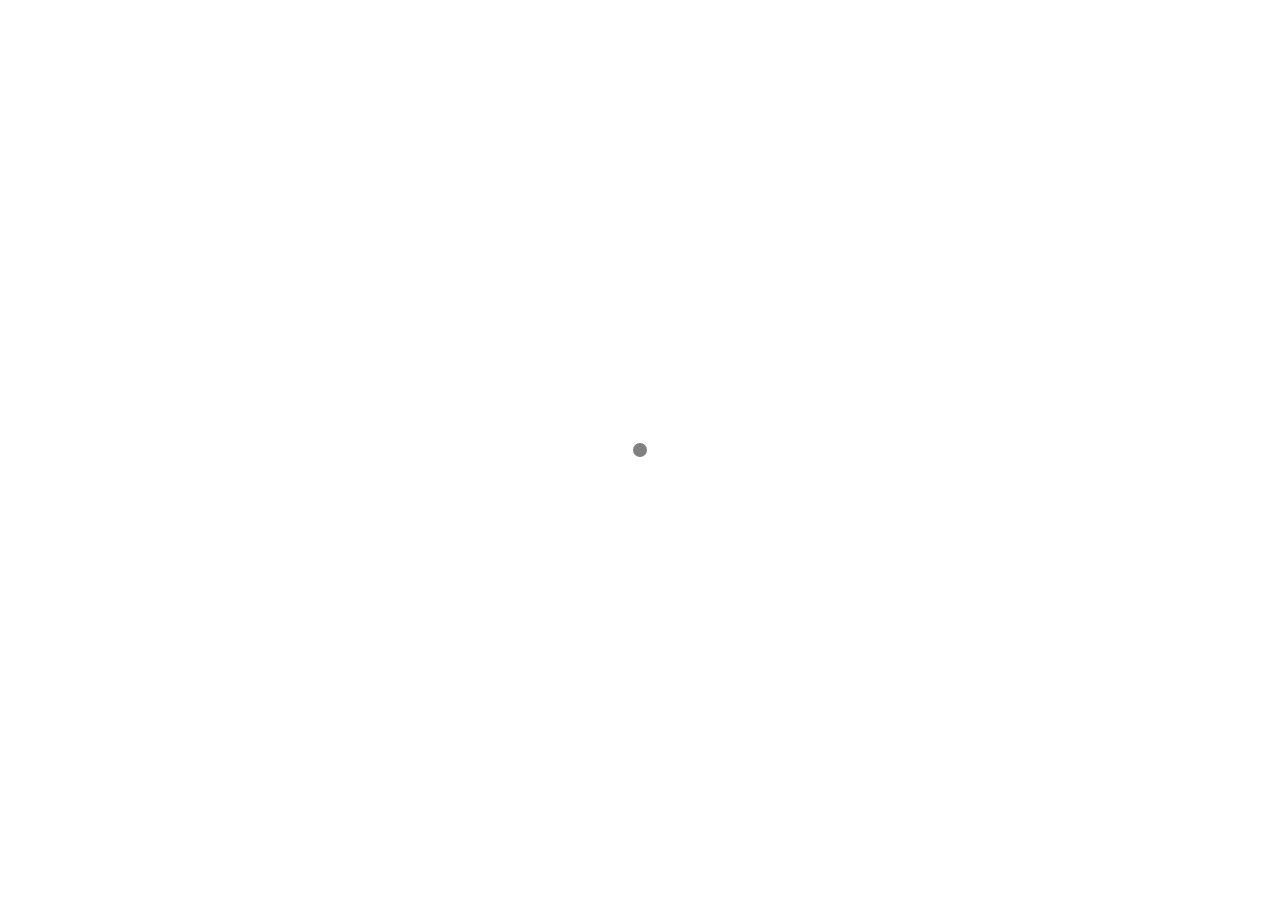
<file: index.html>
<!DOCTYPE html>
<html lang="zh-CN" class="loading">
<head>
    <meta charset="UTF-8" />
    <meta http-equiv="X-UA-Compatible" content="IE=edge,chrome=1" />
    <meta name="viewport" content="width=device-width, minimum-scale=1.0, maximum-scale=1.0, user-scalable=no">
    <title>WB-Block - 因为热爱，所以坚持</title>
    <meta name="apple-mobile-web-app-capable" content="yes" />
    <meta name="apple-mobile-web-app-status-bar-style" content="black-translucent">
    <meta name="google" content="notranslate" />
    
    <meta name="description" content="645,"> 
    <meta name="author" content="WB-Block 管理组"> 
    <link rel="alternative" href="atom.xml" title="WB-Block" type="application/atom+xml"> 
    <link rel="icon" href="/img/favicon.png"> 
    
    
    
    <meta name="twitter:card" content="summary"/>
    <meta name="twitter:title" content="WB-Block - 因为热爱，所以坚持"/>
    <meta name="twitter:description" content="645,"/>
    
    
    
    
    <meta property="og:site_name" content="WB-Block"/>
    <meta property="og:type" content="object"/>
    <meta property="og:title" content="WB-Block - 因为热爱，所以坚持"/>
    <meta property="og:description" content="645,"/>
    
<link rel="stylesheet" href="/css/diaspora.css">

    <script>window.searchDbPath = "/search.xml";</script>
<meta name="generator" content="Hexo 6.2.0"></head>

<body class="loading">
    <span id="config-title" style="display:none">WB-Block</span>
    <div id="loader"></div>
    <div class="nav">
    <ul id="menu-menu" class="menu">
        
        <li class="pview menu-item menu-item-type-post_type menu-item-object-page">
            <a href="//" title="首页" target="_blank" rel="noopener">首页</a>
        </li>
        
        <li class="pview menu-item menu-item-type-post_type menu-item-object-page">
            <a href="/rules/" title="各大规定" target="_blank" rel="noopener">各大规定</a>
        </li>
        
        <li class="pview menu-item menu-item-type-post_type menu-item-object-page">
            <a href="/joinus/" title="如何加入" target="_blank" rel="noopener">如何加入</a>
        </li>
        
        <li class="pview menu-item menu-item-type-post_type menu-item-object-page">
            <a href="/members/" title="成员列表" target="_blank" rel="noopener">成员列表</a>
        </li>
        
        <li class="pview menu-item menu-item-type-post_type menu-item-object-page">
            <a href="/aboutus/" title="关于我们" target="_blank" rel="noopener">关于我们</a>
        </li>
        
        <li class="  menu-item menu-item-type-post_type menu-item-object-page">
            <a href="https://play.mcmod.cn/sv20186036.html" title="MCMod页面" target="_blank" rel="noopener">MCMod页面</a>
        </li>
        
        <li class="  menu-item menu-item-type-post_type menu-item-object-page">
            <a href="https://jq.qq.com/?_wv=1027&k=pCRd3kDU" title="加入QQ群" target="_blank" rel="noopener">加入QQ群</a>
        </li>
        
    </ul>
	<span class="target"></span>
	<center>
	<div class="hitokoto">
		<span class="typed" id="hitokoto" data-st="true"></span>
	</div>
	</center>
	
	<p class="footerlinks">
		<a href="#" class="iconfont icon-null"></a>
		
		<a href="#" class="iconfont icon-null"></a>
	</p>
	
    <p id="copyright">
        &copy; 2022 WB-Block 管理组.
        <span> | </span>Powered by <a href="https://hexo.io/" title="Hexo" target="_blank" rel="noopener">Hexo</a>
        <span> | </span>Theme <a href="https://github.com/Fechin/hexo-theme-diaspora" title="Diaspora" target="_blank" rel="noopener">Diaspora</a> by Fechin
		
    </p>
</div>

<div id="container">
    
<div id="screen">
    <div id="mark">
        <div class="layer" data-depth="0.4">
            <img src="/img/welcome-cover.jpg" id="cover" crossorigin="anonymous" width="1920" height="1080">
        </div>
    </div>
    <div id="vibrant">
        <svg viewbox="0 0 2880 1620" height="100%" preserveaspectratio="xMaxYMax slice">
            <polygon opacity="0.7" points="2000,1620 0,1620 0,0 600,0 "/>
        </svg>
        <div></div>
    </div>
    <div id="header">
        <div>
            <a class="image-logo" href="/"></a>
			
            <div class="iconfont icon-menu switchmenu"></div>
        </div>
    </div>
    
    <div id="post0">
        <p>六月 23, 2022</p>
        <h2><a href="/2022/06/23/%E4%B8%80%E4%B8%AA%E7%94%B1%E7%83%AD%E7%88%B1%E4%BA%A7%E7%94%9F%E7%9A%84%E6%9C%8D%E5%8A%A1%E5%99%A8/" title="WB-Block | 一个由热爱产生的服务器" class="posttitle">WB-Block | 一个由热爱产生的服务器</a></h2>
        <p class="summary">运营团队为WB-Block，由水母WaterBassoon成立，旗下有Minecraft服务器等。
</p>
    </div>
    
</div>

    <div id="primary">
        
    </div>
    
</div>
<div id="preview"></div>



</body>


<script src="//lib.baomitu.com/jquery/1.8.3/jquery.min.js"></script>
<script src="/js/plugin.js"></script>
<script src="/js/typed.js"></script>
<script src="/js/diaspora.js"></script>


<link rel="stylesheet" href="/photoswipe/photoswipe.css">
<link rel="stylesheet" href="/photoswipe/default-skin/default-skin.css">


<script src="/photoswipe/photoswipe.min.js"></script>
<script src="/photoswipe/photoswipe-ui-default.min.js"></script>


<!-- Root element of PhotoSwipe. Must have class pswp. -->
<div class="pswp" tabindex="-1" role="dialog" aria-hidden="true">
    <!-- Background of PhotoSwipe. 
         It's a separate element as animating opacity is faster than rgba(). -->
    <div class="pswp__bg"></div>
    <!-- Slides wrapper with overflow:hidden. -->
    <div class="pswp__scroll-wrap">
        <!-- Container that holds slides. 
            PhotoSwipe keeps only 3 of them in the DOM to save memory.
            Don't modify these 3 pswp__item elements, data is added later on. -->
        <div class="pswp__container">
            <div class="pswp__item"></div>
            <div class="pswp__item"></div>
            <div class="pswp__item"></div>
        </div>
        <!-- Default (PhotoSwipeUI_Default) interface on top of sliding area. Can be changed. -->
        <div class="pswp__ui pswp__ui--hidden">
            <div class="pswp__top-bar">
                <!--  Controls are self-explanatory. Order can be changed. -->
                <div class="pswp__counter"></div>
                <button class="pswp__button pswp__button--close" title="Close (Esc)"></button>
                <button class="pswp__button pswp__button--share" title="Share"></button>
                <button class="pswp__button pswp__button--fs" title="Toggle fullscreen"></button>
                <button class="pswp__button pswp__button--zoom" title="Zoom in/out"></button>
                <!-- Preloader demo http://codepen.io/dimsemenov/pen/yyBWoR -->
                <!-- element will get class pswp__preloader--active when preloader is running -->
                <div class="pswp__preloader">
                    <div class="pswp__preloader__icn">
                      <div class="pswp__preloader__cut">
                        <div class="pswp__preloader__donut"></div>
                      </div>
                    </div>
                </div>
            </div>
            <div class="pswp__share-modal pswp__share-modal--hidden pswp__single-tap">
                <div class="pswp__share-tooltip"></div> 
            </div>
            <button class="pswp__button pswp__button--arrow--left" title="Previous (arrow left)">
            </button>
            <button class="pswp__button pswp__button--arrow--right" title="Next (arrow right)">
            </button>
            <div class="pswp__caption">
                <div class="pswp__caption__center"></div>
            </div>
        </div>
    </div>
</div>






</html>
</file>
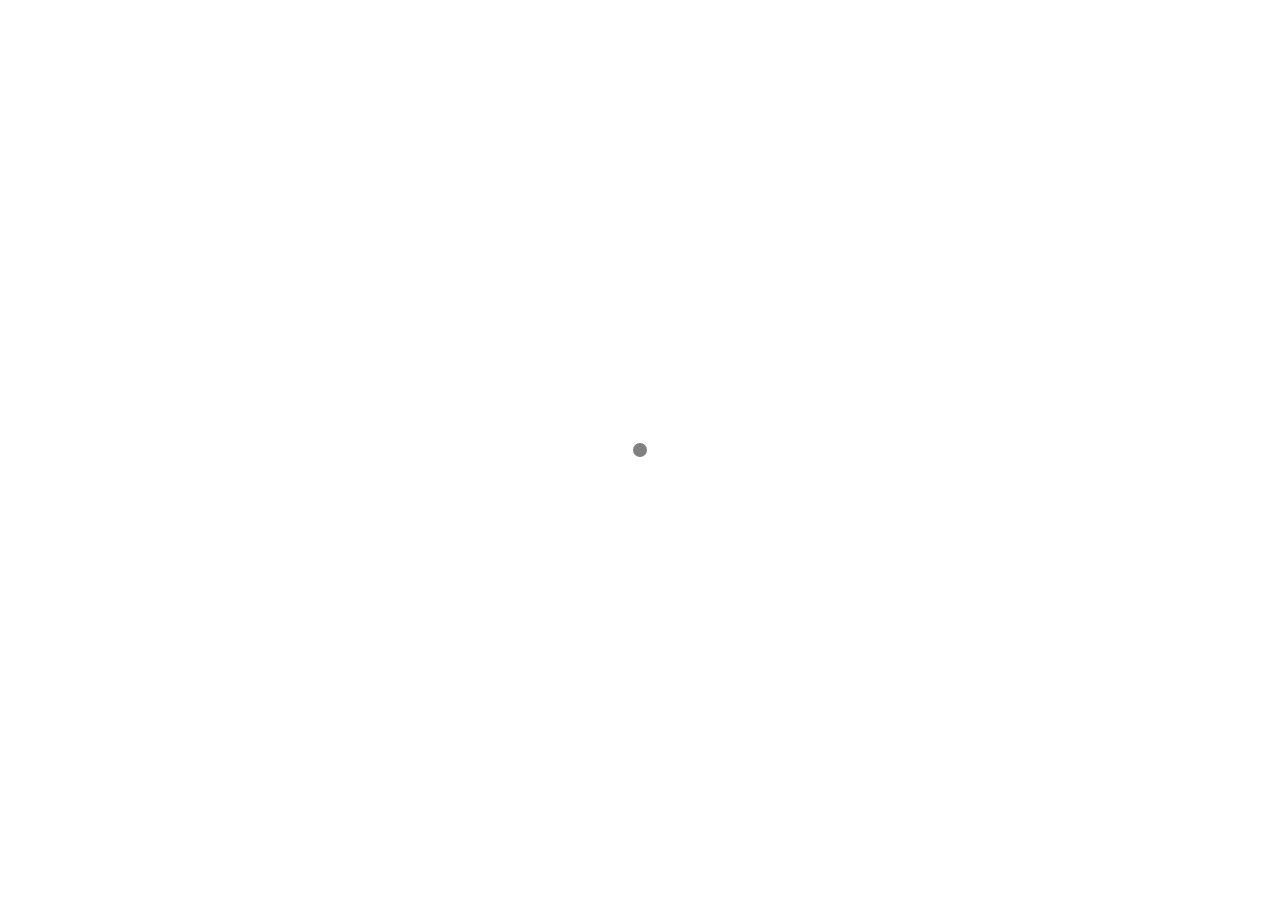
<file: aboutus/index.html>
<!DOCTYPE html>
<html lang="zh-CN" class="loading">
<head>
    <meta charset="UTF-8" />
    <meta http-equiv="X-UA-Compatible" content="IE=edge,chrome=1" />
    <meta name="viewport" content="width=device-width, minimum-scale=1.0, maximum-scale=1.0, user-scalable=no">
    <title>WB-Block - 因为热爱，所以坚持</title>
    <meta name="apple-mobile-web-app-capable" content="yes" />
    <meta name="apple-mobile-web-app-status-bar-style" content="black-translucent">
    <meta name="google" content="notranslate" />
    
    <meta name="description" content="645,"> 
    <meta name="author" content="WB-Block 管理组"> 
    <link rel="alternative" href="atom.xml" title="WB-Block" type="application/atom+xml"> 
    <link rel="icon" href="/img/favicon.png"> 
    
    
    
    <meta name="twitter:card" content="summary"/>
    <meta name="twitter:title" content="WB-Block - 因为热爱，所以坚持"/>
    <meta name="twitter:description" content="645,"/>
    
    
    
    
    <meta property="og:site_name" content="WB-Block"/>
    <meta property="og:type" content="object"/>
    <meta property="og:title" content="WB-Block - 因为热爱，所以坚持"/>
    <meta property="og:description" content="645,"/>
    
<link rel="stylesheet" href="/css/diaspora.css">

    <script>window.searchDbPath = "/search.xml";</script>
<meta name="generator" content="Hexo 6.2.0"></head>

<body class="loading">
    <span id="config-title" style="display:none">WB-Block</span>
    <div id="loader"></div>
    <div id="single" class="page">
    <div id="top">
        <a class="iconfont icon-left image-icon" href="javascript:history.back()"></a>
    </div>
    <div class="section">
        <div class="article">
            <div class="main">
                <div class="content">
                
                        <h2 id="关于我们"><a href="#关于我们" class="headerlink" title="关于我们"></a><strong>关于我们</strong></h2><hr>
<p>
我们的服务器运营团队为WB-Block，由水母WaterBassoon成立，是一个网络组织，旗下有Minecraft服务器等。<br></br>
我们是一个公益服务器，不会收费，游戏内的部分权限可以通过游戏内货币购买，而游戏内货币可以通过与系统商店交易获取。
<br></br>我们的服务器分为3个，<font size="4" color="black">生存服 基建服 <del>起床服</del></font>，<del>起床服目前正在进行beta测试(摆烂），会在玩家随机抽取玩家游玩，在bet测试结束后会考虑进行长期开服。</del><br></br>
基建服的玩家可以自由发挥想象自由建设。我们的服务器有基岩互通，但是建议各位玩家使用Java版进入。<br></br>
我们的服务器目前暂时不会招募新管理，<font size="2" color="red">但管理要遵守规则，否则会被撤除。</font><br></br>
其他的常用指令会在服务器群中注明，还有希望各位玩家遵守服务器的规定,谢谢配合。<br></br>
我们团队是因为对这个游戏<font color="orange">具有无比热爱</font>而开设该服务器<font color="orange">给热爱和坚守在这个圈子里的玩家</font>，希望大家加入我们WB-Block这个大家庭中。
</p>
                
                </div>
            </div>
        </div>
    </div>
</div>

</body>


<script src="//lib.baomitu.com/jquery/1.8.3/jquery.min.js"></script>
<script src="/js/plugin.js"></script>
<script src="/js/typed.js"></script>
<script src="/js/diaspora.js"></script>


<link rel="stylesheet" href="/photoswipe/photoswipe.css">
<link rel="stylesheet" href="/photoswipe/default-skin/default-skin.css">


<script src="/photoswipe/photoswipe.min.js"></script>
<script src="/photoswipe/photoswipe-ui-default.min.js"></script>


<!-- Root element of PhotoSwipe. Must have class pswp. -->
<div class="pswp" tabindex="-1" role="dialog" aria-hidden="true">
    <!-- Background of PhotoSwipe. 
         It's a separate element as animating opacity is faster than rgba(). -->
    <div class="pswp__bg"></div>
    <!-- Slides wrapper with overflow:hidden. -->
    <div class="pswp__scroll-wrap">
        <!-- Container that holds slides. 
            PhotoSwipe keeps only 3 of them in the DOM to save memory.
            Don't modify these 3 pswp__item elements, data is added later on. -->
        <div class="pswp__container">
            <div class="pswp__item"></div>
            <div class="pswp__item"></div>
            <div class="pswp__item"></div>
        </div>
        <!-- Default (PhotoSwipeUI_Default) interface on top of sliding area. Can be changed. -->
        <div class="pswp__ui pswp__ui--hidden">
            <div class="pswp__top-bar">
                <!--  Controls are self-explanatory. Order can be changed. -->
                <div class="pswp__counter"></div>
                <button class="pswp__button pswp__button--close" title="Close (Esc)"></button>
                <button class="pswp__button pswp__button--share" title="Share"></button>
                <button class="pswp__button pswp__button--fs" title="Toggle fullscreen"></button>
                <button class="pswp__button pswp__button--zoom" title="Zoom in/out"></button>
                <!-- Preloader demo http://codepen.io/dimsemenov/pen/yyBWoR -->
                <!-- element will get class pswp__preloader--active when preloader is running -->
                <div class="pswp__preloader">
                    <div class="pswp__preloader__icn">
                      <div class="pswp__preloader__cut">
                        <div class="pswp__preloader__donut"></div>
                      </div>
                    </div>
                </div>
            </div>
            <div class="pswp__share-modal pswp__share-modal--hidden pswp__single-tap">
                <div class="pswp__share-tooltip"></div> 
            </div>
            <button class="pswp__button pswp__button--arrow--left" title="Previous (arrow left)">
            </button>
            <button class="pswp__button pswp__button--arrow--right" title="Next (arrow right)">
            </button>
            <div class="pswp__caption">
                <div class="pswp__caption__center"></div>
            </div>
        </div>
    </div>
</div>






</html>
</file>
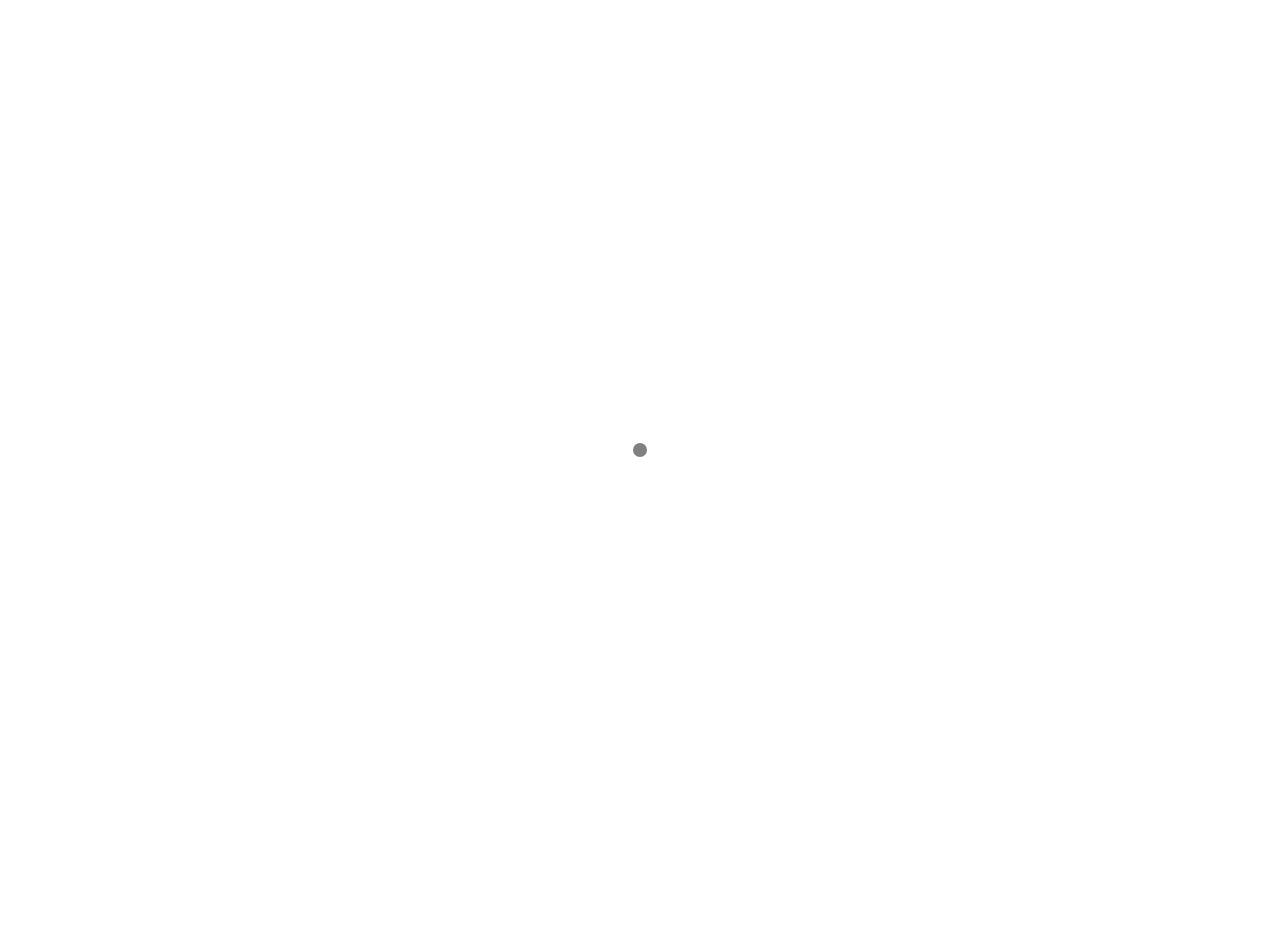
<file: joinus/index.html>
<!DOCTYPE html>
<html lang="zh-CN" class="loading">
<head>
    <meta charset="UTF-8" />
    <meta http-equiv="X-UA-Compatible" content="IE=edge,chrome=1" />
    <meta name="viewport" content="width=device-width, minimum-scale=1.0, maximum-scale=1.0, user-scalable=no">
    <title>WB-Block - 因为热爱，所以坚持</title>
    <meta name="apple-mobile-web-app-capable" content="yes" />
    <meta name="apple-mobile-web-app-status-bar-style" content="black-translucent">
    <meta name="google" content="notranslate" />
    
    <meta name="description" content="645,"> 
    <meta name="author" content="WB-Block 管理组"> 
    <link rel="alternative" href="atom.xml" title="WB-Block" type="application/atom+xml"> 
    <link rel="icon" href="/img/favicon.png"> 
    
    
    
    <meta name="twitter:card" content="summary"/>
    <meta name="twitter:title" content="WB-Block - 因为热爱，所以坚持"/>
    <meta name="twitter:description" content="645,"/>
    
    
    
    
    <meta property="og:site_name" content="WB-Block"/>
    <meta property="og:type" content="object"/>
    <meta property="og:title" content="WB-Block - 因为热爱，所以坚持"/>
    <meta property="og:description" content="645,"/>
    
<link rel="stylesheet" href="/css/diaspora.css">

    <script>window.searchDbPath = "/search.xml";</script>
<meta name="generator" content="Hexo 6.2.0"></head>

<body class="loading">
    <span id="config-title" style="display:none">WB-Block</span>
    <div id="loader"></div>
    <div id="single" class="page">
    <div id="top">
        <a class="iconfont icon-left image-icon" href="javascript:history.back()"></a>
    </div>
    <div class="section">
        <div class="article">
            <div class="main">
                <div class="content">
                
                        <h2 id="如何加入"><a href="#如何加入" class="headerlink" title="如何加入"></a><strong>如何加入</strong></h2><hr>
<p><strong>有白名单，需要正版！</strong><br><strong>当然喽，你必须要先<a target="_blank" rel="noopener" href="https://jq.qq.com/?_wv=1027&k=pCRd3kDU">加入我们的官方群聊853427783</a>。</strong></p>
<p>服务器有两个IP供你选择：</p>
<p>IP地址（主线）：play.wb-block.top</p>
<p>IP地址（备用）：spare.wb-block.top</p>
<hr>
<h4 id="Java版："><a href="#Java版：" class="headerlink" title="Java版："></a>Java版：</h4><p>端口：25565（默认）<br>版本：1.19.2</p>
<hr>
<h4 id="基岩版："><a href="#基岩版：" class="headerlink" title="基岩版："></a>基岩版：</h4><p><strong>值得注意的是，基岩互通以Geyser插件实现，对于掉线、重连、超时等情况我们无法处理，推荐使用Java版进入！</strong><br>端口：60642<br>版本：1.19.x均可</p>
<hr>
<h3 id="起床战争："><a href="#起床战争：" class="headerlink" title="起床战争："></a>起床战争：</h3><p><em><strong><del>正在筹备，尚未完成</del></strong></em>  摆烂</p>

                
                </div>
            </div>
        </div>
    </div>
</div>

</body>


<script src="//lib.baomitu.com/jquery/1.8.3/jquery.min.js"></script>
<script src="/js/plugin.js"></script>
<script src="/js/typed.js"></script>
<script src="/js/diaspora.js"></script>


<link rel="stylesheet" href="/photoswipe/photoswipe.css">
<link rel="stylesheet" href="/photoswipe/default-skin/default-skin.css">


<script src="/photoswipe/photoswipe.min.js"></script>
<script src="/photoswipe/photoswipe-ui-default.min.js"></script>


<!-- Root element of PhotoSwipe. Must have class pswp. -->
<div class="pswp" tabindex="-1" role="dialog" aria-hidden="true">
    <!-- Background of PhotoSwipe. 
         It's a separate element as animating opacity is faster than rgba(). -->
    <div class="pswp__bg"></div>
    <!-- Slides wrapper with overflow:hidden. -->
    <div class="pswp__scroll-wrap">
        <!-- Container that holds slides. 
            PhotoSwipe keeps only 3 of them in the DOM to save memory.
            Don't modify these 3 pswp__item elements, data is added later on. -->
        <div class="pswp__container">
            <div class="pswp__item"></div>
            <div class="pswp__item"></div>
            <div class="pswp__item"></div>
        </div>
        <!-- Default (PhotoSwipeUI_Default) interface on top of sliding area. Can be changed. -->
        <div class="pswp__ui pswp__ui--hidden">
            <div class="pswp__top-bar">
                <!--  Controls are self-explanatory. Order can be changed. -->
                <div class="pswp__counter"></div>
                <button class="pswp__button pswp__button--close" title="Close (Esc)"></button>
                <button class="pswp__button pswp__button--share" title="Share"></button>
                <button class="pswp__button pswp__button--fs" title="Toggle fullscreen"></button>
                <button class="pswp__button pswp__button--zoom" title="Zoom in/out"></button>
                <!-- Preloader demo http://codepen.io/dimsemenov/pen/yyBWoR -->
                <!-- element will get class pswp__preloader--active when preloader is running -->
                <div class="pswp__preloader">
                    <div class="pswp__preloader__icn">
                      <div class="pswp__preloader__cut">
                        <div class="pswp__preloader__donut"></div>
                      </div>
                    </div>
                </div>
            </div>
            <div class="pswp__share-modal pswp__share-modal--hidden pswp__single-tap">
                <div class="pswp__share-tooltip"></div> 
            </div>
            <button class="pswp__button pswp__button--arrow--left" title="Previous (arrow left)">
            </button>
            <button class="pswp__button pswp__button--arrow--right" title="Next (arrow right)">
            </button>
            <div class="pswp__caption">
                <div class="pswp__caption__center"></div>
            </div>
        </div>
    </div>
</div>






</html>
</file>
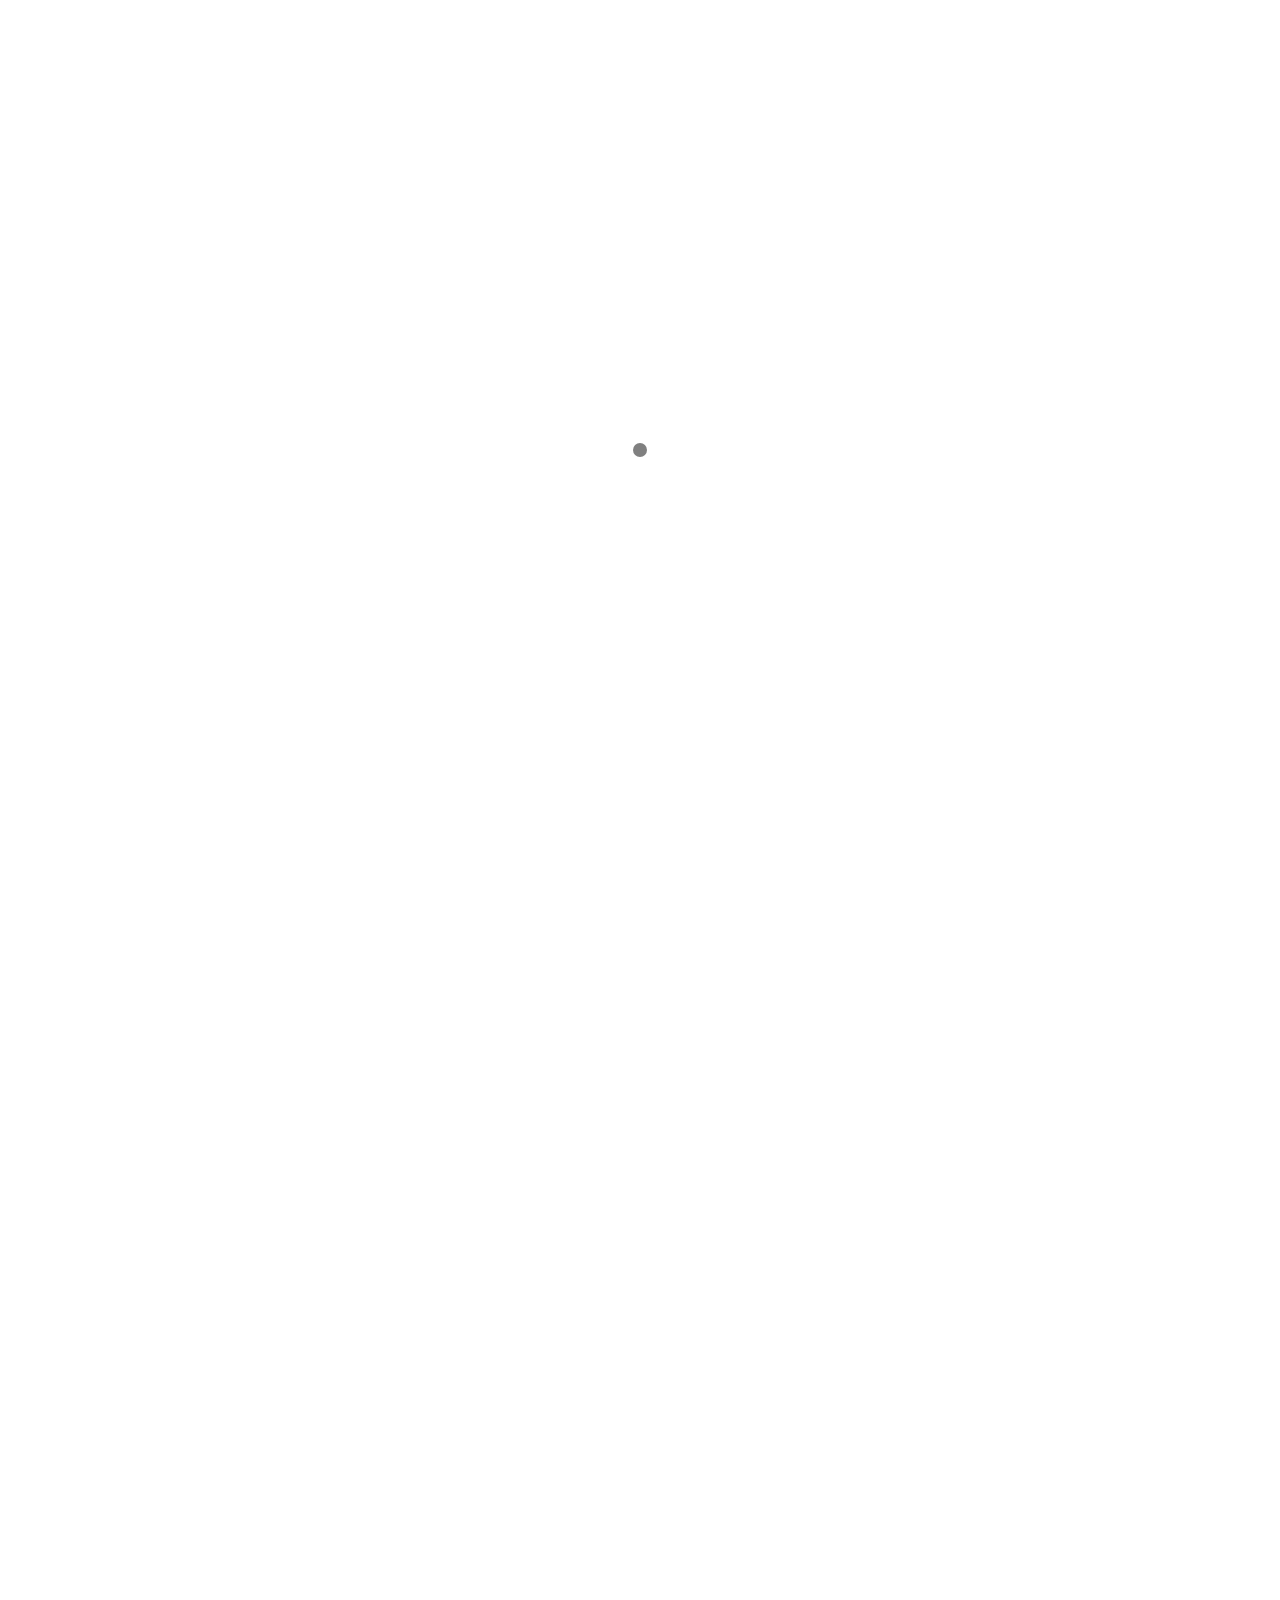
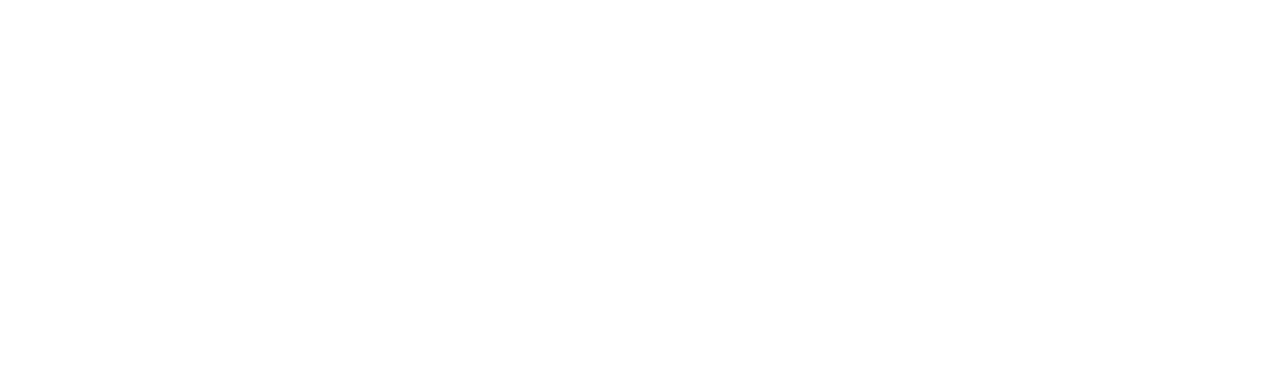
<file: rules/index.html>
<!DOCTYPE html>
<html lang="zh-CN" class="loading">
<head>
    <meta charset="UTF-8" />
    <meta http-equiv="X-UA-Compatible" content="IE=edge,chrome=1" />
    <meta name="viewport" content="width=device-width, minimum-scale=1.0, maximum-scale=1.0, user-scalable=no">
    <title>WB-Block - 因为热爱，所以坚持</title>
    <meta name="apple-mobile-web-app-capable" content="yes" />
    <meta name="apple-mobile-web-app-status-bar-style" content="black-translucent">
    <meta name="google" content="notranslate" />
    
    <meta name="description" content="645,"> 
    <meta name="author" content="WB-Block 管理组"> 
    <link rel="alternative" href="atom.xml" title="WB-Block" type="application/atom+xml"> 
    <link rel="icon" href="/img/favicon.png"> 
    
    
    
    <meta name="twitter:card" content="summary"/>
    <meta name="twitter:title" content="WB-Block - 因为热爱，所以坚持"/>
    <meta name="twitter:description" content="645,"/>
    
    
    
    
    <meta property="og:site_name" content="WB-Block"/>
    <meta property="og:type" content="object"/>
    <meta property="og:title" content="WB-Block - 因为热爱，所以坚持"/>
    <meta property="og:description" content="645,"/>
    
<link rel="stylesheet" href="/css/diaspora.css">

    <script>window.searchDbPath = "/search.xml";</script>
<meta name="generator" content="Hexo 6.2.0"></head>

<body class="loading">
    <span id="config-title" style="display:none">WB-Block</span>
    <div id="loader"></div>
    <div id="single" class="page">
    <div id="top">
        <a class="iconfont icon-left image-icon" href="javascript:history.back()"></a>
    </div>
    <div class="section">
        <div class="article">
            <div class="main">
                <div class="content">
                
                        <h2 id="各大规定"><a href="#各大规定" class="headerlink" title="各大规定"></a><strong>各大规定</strong></h2><hr>
<h3 id="一、群聊-x2F-频道规则"><a href="#一、群聊-x2F-频道规则" class="headerlink" title="一、群聊&#x2F;频道规则"></a><strong>一、群聊&#x2F;频道规则</strong></h3><p>1.不得发送骂人 刷屏 人身攻击 阴阳怪气等引起他人不适的内容<br>2.不得讨论关于外挂&#x2F;崩服<br>3.不得在群聊里发布广告<br>4.不得ghs&#x2F;谈论梯子等<br>5.不得在群里发送不明照片&#x2F;文件&#x2F;链接<br>6.需要潜水请注明昵称<br>7.本群不建议讨论有关“迷你世界” 如因讨论出现问题后果自负<br>8.玩梗适度 不得超过三句<br>9.不得在群里传播未经过证实的不明信息<br>10.如有人利用本条规则漏洞钻空子，请根据实际情况进行禁言，并找水母WaterBassoon反馈</p>
<hr>
<h3 id="二、Minecraft服务器规则"><a href="#二、Minecraft服务器规则" class="headerlink" title="二、Minecraft服务器规则"></a><strong>二、Minecraft服务器规则</strong></h3><p>1.不得熊服&#x2F;发送令他人不适的内容<br>2.不得利用服务器漏洞搞事情<br>3.不得在服务器开挂①<br>4.不得讨论包括但不限于崩服、搞事、色情、反动、梯子等<br>5.不得注册超过两个基岩版账户进入服务器<br>6.不得利用游戏漏洞及其他违规途径获取生存模式无法得到的物品（适用于生存服）<br>7.不建议讨论有关“迷你世界”， 如因讨论出现问题后果自负<br>8.不得在服务器恶意摧毁&#x2F;修改他人建筑<br>9.不得盗窃他人物品<br>10.禁止在服务器打广告<br>11.不得在服务器内散布未经证实的不明信息<br>12.如有人利用本条规则漏洞钻空子，请根据实际情况进行禁言，并找水母WaterBassoon反馈</p>
<hr>
<h3 id="三、如何处罚"><a href="#三、如何处罚" class="headerlink" title="三、如何处罚"></a><strong>三、如何处罚</strong></h3><p>①群聊&#x2F;频道<br>1-9条视情况严重程度进行禁言到踢出拉黑的处罚<br>禁言5分钟起步 最高14天<br>踢出拉黑后 服务器 频道 群聊等立即全部踢出拉黑<br>拉黑：不得再次进入群聊等<br>②Minecraft服务器<br>1-11条视情况严重程度进行服务器内禁言 暂时封禁 永久封禁的处罚<br>禁言5分钟起步 最高30分钟<br>暂时封禁1小时起步 最高14天<br>永久封禁后 7天之内如表现良好可以申请解除处罚<br>如7天之内表现恶劣 在群等处散布谣言搞事情等<br>直接拉黑 不接受解释<br>③联合处罚<br>如在频道&#x2F;群聊&#x2F;Minecraft服务器等遭到处罚后<br>在WB-Block管辖范围内恶意挑起事端 造谣传谣等<br>根据严重程度采取全组织处罚或拉黑</p>
<hr>
<h3 id="四、注释"><a href="#四、注释" class="headerlink" title="四、注释"></a><strong>四、注释</strong></h3><p>①“挂”的定义<br>外挂例子：透视，非插件飞行，鞘翅飞行挂（不使用烟花能一直飞的），杀戮，多段跳，灵魂出窍等，直接视为外挂进行处理，在线的管理不需要进行讨论<br>附：如出现了未包含在本处的作弊行为请上报管理层<br>非外挂的：OptiFine，小地图，投影<br>不准封禁使用此类Mod的玩家</p>

                
                </div>
            </div>
        </div>
    </div>
</div>

</body>


<script src="//lib.baomitu.com/jquery/1.8.3/jquery.min.js"></script>
<script src="/js/plugin.js"></script>
<script src="/js/typed.js"></script>
<script src="/js/diaspora.js"></script>


<link rel="stylesheet" href="/photoswipe/photoswipe.css">
<link rel="stylesheet" href="/photoswipe/default-skin/default-skin.css">


<script src="/photoswipe/photoswipe.min.js"></script>
<script src="/photoswipe/photoswipe-ui-default.min.js"></script>


<!-- Root element of PhotoSwipe. Must have class pswp. -->
<div class="pswp" tabindex="-1" role="dialog" aria-hidden="true">
    <!-- Background of PhotoSwipe. 
         It's a separate element as animating opacity is faster than rgba(). -->
    <div class="pswp__bg"></div>
    <!-- Slides wrapper with overflow:hidden. -->
    <div class="pswp__scroll-wrap">
        <!-- Container that holds slides. 
            PhotoSwipe keeps only 3 of them in the DOM to save memory.
            Don't modify these 3 pswp__item elements, data is added later on. -->
        <div class="pswp__container">
            <div class="pswp__item"></div>
            <div class="pswp__item"></div>
            <div class="pswp__item"></div>
        </div>
        <!-- Default (PhotoSwipeUI_Default) interface on top of sliding area. Can be changed. -->
        <div class="pswp__ui pswp__ui--hidden">
            <div class="pswp__top-bar">
                <!--  Controls are self-explanatory. Order can be changed. -->
                <div class="pswp__counter"></div>
                <button class="pswp__button pswp__button--close" title="Close (Esc)"></button>
                <button class="pswp__button pswp__button--share" title="Share"></button>
                <button class="pswp__button pswp__button--fs" title="Toggle fullscreen"></button>
                <button class="pswp__button pswp__button--zoom" title="Zoom in/out"></button>
                <!-- Preloader demo http://codepen.io/dimsemenov/pen/yyBWoR -->
                <!-- element will get class pswp__preloader--active when preloader is running -->
                <div class="pswp__preloader">
                    <div class="pswp__preloader__icn">
                      <div class="pswp__preloader__cut">
                        <div class="pswp__preloader__donut"></div>
                      </div>
                    </div>
                </div>
            </div>
            <div class="pswp__share-modal pswp__share-modal--hidden pswp__single-tap">
                <div class="pswp__share-tooltip"></div> 
            </div>
            <button class="pswp__button pswp__button--arrow--left" title="Previous (arrow left)">
            </button>
            <button class="pswp__button pswp__button--arrow--right" title="Next (arrow right)">
            </button>
            <div class="pswp__caption">
                <div class="pswp__caption__center"></div>
            </div>
        </div>
    </div>
</div>






</html>
</file>
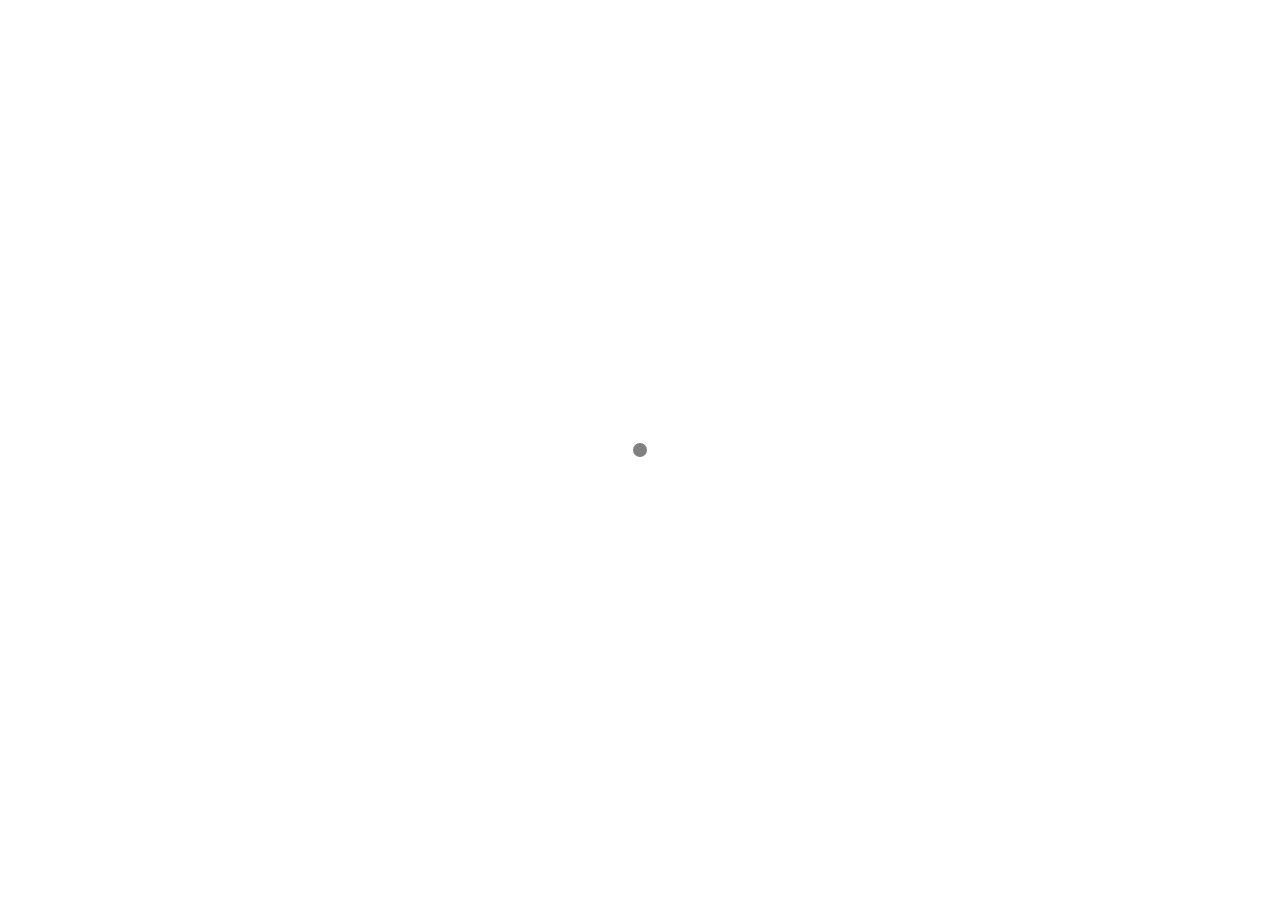
<file: 2022/06/23/一个由热爱产生的服务器/index.html>
<!DOCTYPE html>
<html lang="zh-CN" class="loading">
<head>
    <meta charset="UTF-8" />
    <meta http-equiv="X-UA-Compatible" content="IE=edge,chrome=1" />
    <meta name="viewport" content="width=device-width, minimum-scale=1.0, maximum-scale=1.0, user-scalable=no">
    <title>WB-Block | 一个由热爱产生的服务器 - WB-Block</title>
    <meta name="apple-mobile-web-app-capable" content="yes" />
    <meta name="apple-mobile-web-app-status-bar-style" content="black-translucent">
    <meta name="google" content="notranslate" />
    
    <meta name="description" content="645,运营团队为WB-Block，由水母WaterBassoon成立，旗下有Minecraft服务器等。
"> 
    <meta name="author" content="WB-Block 管理组"> 
    <link rel="alternative" href="atom.xml" title="WB-Block" type="application/atom+xml"> 
    <link rel="icon" href="/img/favicon.png"> 
    
    
    
    <meta name="twitter:card" content="summary"/>
    <meta name="twitter:title" content="WB-Block | 一个由热爱产生的服务器 - WB-Block"/>
    <meta name="twitter:description" content="645,运营团队为WB-Block，由水母WaterBassoon成立，旗下有Minecraft服务器等。
"/>
    
    
    
    
    <meta property="og:site_name" content="WB-Block"/>
    <meta property="og:type" content="object"/>
    <meta property="og:title" content="WB-Block | 一个由热爱产生的服务器 - WB-Block"/>
    <meta property="og:description" content="645,运营团队为WB-Block，由水母WaterBassoon成立，旗下有Minecraft服务器等。
"/>
    
<link rel="stylesheet" href="/css/diaspora.css">

    <script>window.searchDbPath = "/search.xml";</script>
<meta name="generator" content="Hexo 6.2.0"></head>

<body class="loading">
    <span id="config-title" style="display:none">WB-Block</span>
    <div id="loader"></div>
    <div id="single">
    <div id="top" style="display: block;">
    <div class="bar" style="width: 0;"></div>
    <a class="iconfont icon-home image-icon" href="javascript:;" data-url="https://www.wb-block.top"></a>
    <div title="播放/暂停" class="iconfont icon-play"></div>
    <h3 class="subtitle">WB-Block | 一个由热爱产生的服务器</h3>
    <div class="social">
        <div>
            <div class="share">
                <a title="获取二维码" class="iconfont icon-scan" href="javascript:;"></a>
            </div>
            <div id="qr"></div>
        </div>
    </div>
    <div class="scrollbar"></div>
</div>

    <div class="section">
        <div class="article">
    <div class='main'>
        <h1 class="title">WB-Block | 一个由热爱产生的服务器</h1>
        <div class="stuff">
            <span>六月 23, 2022</span>
            

        </div>
        <div class="content markdown">
            <p>运营团队为WB-Block，由水母WaterBassoon成立，旗下有Minecraft服务器等。</p>

            <!--[if lt IE 9]><script>document.createElement('audio');</script><![endif]-->
            <audio id="audio" loop="1" preload="auto" controls="controls" data-autoplay="true">
                <source type="audio/mpeg" src="">
            </audio>
            
                <ul id="audio-list" style="display:none">
                    
                        
                            <li title="0" data-url="http://link.hhtjim.com/163/425570952.mp3"></li>
                        
                    
                        
                            <li title="1" data-url="http://link.hhtjim.com/163/425570952.mp3"></li>
                        
                    
                </ul>
            
        </div>
        
    <div id="gitalk-container" class="comment link"
		data-enable="false"
        data-ae="false"
        data-ci=""
        data-cs=""
        data-r=""
        data-o=""
        data-a=""
        data-d="false"
    >查看评论</div>


    </div>
    
</div>


    </div>
</div>
</body>


<script src="//lib.baomitu.com/jquery/1.8.3/jquery.min.js"></script>
<script src="/js/plugin.js"></script>
<script src="/js/typed.js"></script>
<script src="/js/diaspora.js"></script>


<link rel="stylesheet" href="/photoswipe/photoswipe.css">
<link rel="stylesheet" href="/photoswipe/default-skin/default-skin.css">


<script src="/photoswipe/photoswipe.min.js"></script>
<script src="/photoswipe/photoswipe-ui-default.min.js"></script>


<!-- Root element of PhotoSwipe. Must have class pswp. -->
<div class="pswp" tabindex="-1" role="dialog" aria-hidden="true">
    <!-- Background of PhotoSwipe. 
         It's a separate element as animating opacity is faster than rgba(). -->
    <div class="pswp__bg"></div>
    <!-- Slides wrapper with overflow:hidden. -->
    <div class="pswp__scroll-wrap">
        <!-- Container that holds slides. 
            PhotoSwipe keeps only 3 of them in the DOM to save memory.
            Don't modify these 3 pswp__item elements, data is added later on. -->
        <div class="pswp__container">
            <div class="pswp__item"></div>
            <div class="pswp__item"></div>
            <div class="pswp__item"></div>
        </div>
        <!-- Default (PhotoSwipeUI_Default) interface on top of sliding area. Can be changed. -->
        <div class="pswp__ui pswp__ui--hidden">
            <div class="pswp__top-bar">
                <!--  Controls are self-explanatory. Order can be changed. -->
                <div class="pswp__counter"></div>
                <button class="pswp__button pswp__button--close" title="Close (Esc)"></button>
                <button class="pswp__button pswp__button--share" title="Share"></button>
                <button class="pswp__button pswp__button--fs" title="Toggle fullscreen"></button>
                <button class="pswp__button pswp__button--zoom" title="Zoom in/out"></button>
                <!-- Preloader demo http://codepen.io/dimsemenov/pen/yyBWoR -->
                <!-- element will get class pswp__preloader--active when preloader is running -->
                <div class="pswp__preloader">
                    <div class="pswp__preloader__icn">
                      <div class="pswp__preloader__cut">
                        <div class="pswp__preloader__donut"></div>
                      </div>
                    </div>
                </div>
            </div>
            <div class="pswp__share-modal pswp__share-modal--hidden pswp__single-tap">
                <div class="pswp__share-tooltip"></div> 
            </div>
            <button class="pswp__button pswp__button--arrow--left" title="Previous (arrow left)">
            </button>
            <button class="pswp__button pswp__button--arrow--right" title="Next (arrow right)">
            </button>
            <div class="pswp__caption">
                <div class="pswp__caption__center"></div>
            </div>
        </div>
    </div>
</div>






</html>
</file>
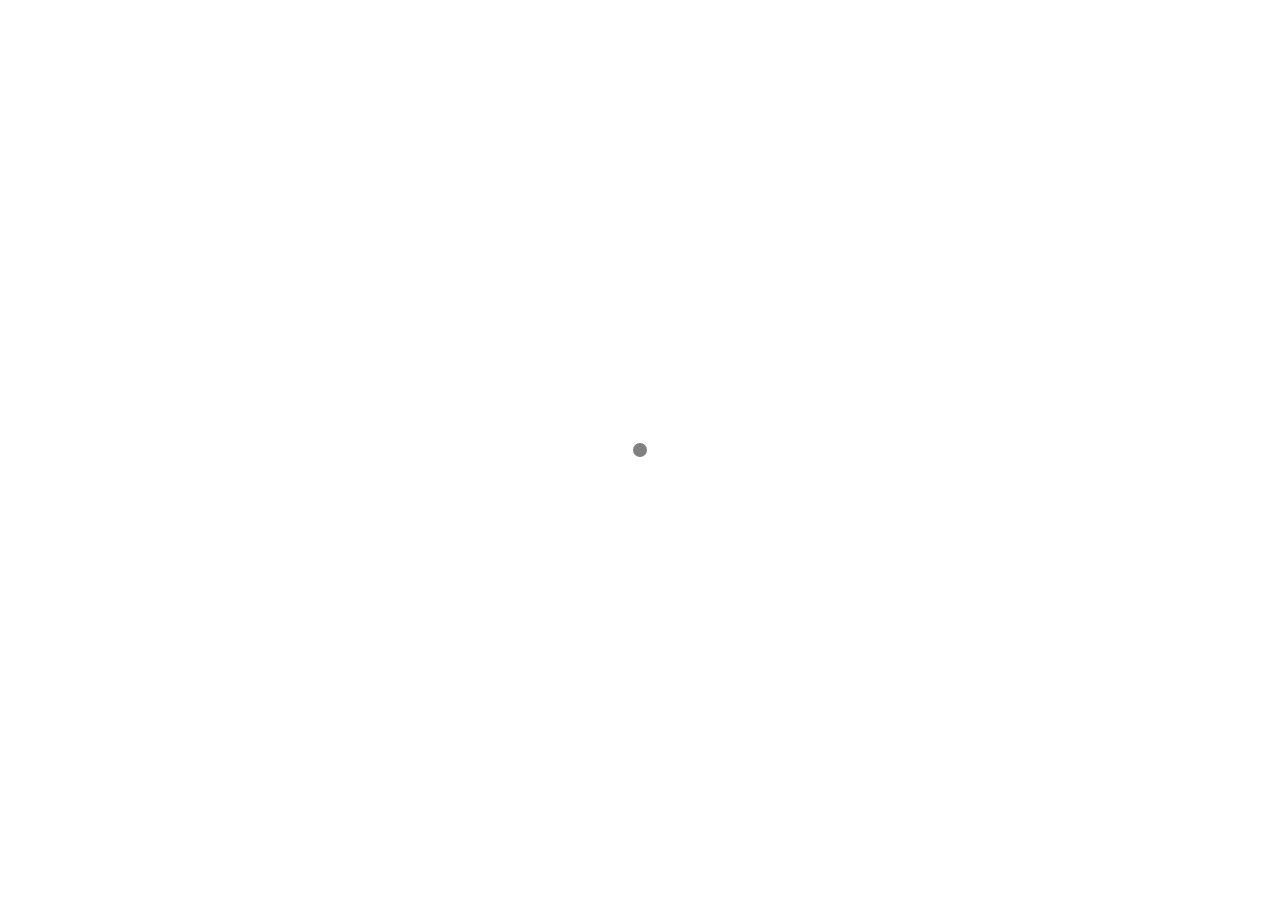
<file: README.html>
<!DOCTYPE html>
<html lang="zh-CN" class="loading">
<head>
    <meta charset="UTF-8" />
    <meta http-equiv="X-UA-Compatible" content="IE=edge,chrome=1" />
    <meta name="viewport" content="width=device-width, minimum-scale=1.0, maximum-scale=1.0, user-scalable=no">
    <title>WB-Block - 因为热爱，所以坚持</title>
    <meta name="apple-mobile-web-app-capable" content="yes" />
    <meta name="apple-mobile-web-app-status-bar-style" content="black-translucent">
    <meta name="google" content="notranslate" />
    
    <meta name="description" content="645,"> 
    <meta name="author" content="WB-Block 管理组"> 
    <link rel="alternative" href="atom.xml" title="WB-Block" type="application/atom+xml"> 
    <link rel="icon" href="/img/favicon.png"> 
    
    
    
    <meta name="twitter:card" content="summary"/>
    <meta name="twitter:title" content="WB-Block - 因为热爱，所以坚持"/>
    <meta name="twitter:description" content="645,"/>
    
    
    
    
    <meta property="og:site_name" content="WB-Block"/>
    <meta property="og:type" content="object"/>
    <meta property="og:title" content="WB-Block - 因为热爱，所以坚持"/>
    <meta property="og:description" content="645,"/>
    
<link rel="stylesheet" href="/css/diaspora.css">

    <script>window.searchDbPath = "/search.xml";</script>
<meta name="generator" content="Hexo 6.2.0"></head>

<body class="loading">
    <span id="config-title" style="display:none">WB-Block</span>
    <div id="loader"></div>
    <div id="single" class="page">
    <div id="top">
        <a class="iconfont icon-left image-icon" href="javascript:history.back()"></a>
    </div>
    <div class="section">
        <div class="article">
            <div class="main">
                <div class="content">
                
                        <h1 id="wb-block"><a href="#wb-block" class="headerlink" title="wb-block"></a>wb-block</h1><h4 id="介绍"><a href="#介绍" class="headerlink" title="介绍"></a>介绍</h4><p>WB-Block网站的Gitee测试页面（Hexo），由落雪无痕LxHTT编写代码。</p>

                
                </div>
            </div>
        </div>
    </div>
</div>

</body>


<script src="//lib.baomitu.com/jquery/1.8.3/jquery.min.js"></script>
<script src="/js/plugin.js"></script>
<script src="/js/typed.js"></script>
<script src="/js/diaspora.js"></script>


<link rel="stylesheet" href="/photoswipe/photoswipe.css">
<link rel="stylesheet" href="/photoswipe/default-skin/default-skin.css">


<script src="/photoswipe/photoswipe.min.js"></script>
<script src="/photoswipe/photoswipe-ui-default.min.js"></script>


<!-- Root element of PhotoSwipe. Must have class pswp. -->
<div class="pswp" tabindex="-1" role="dialog" aria-hidden="true">
    <!-- Background of PhotoSwipe. 
         It's a separate element as animating opacity is faster than rgba(). -->
    <div class="pswp__bg"></div>
    <!-- Slides wrapper with overflow:hidden. -->
    <div class="pswp__scroll-wrap">
        <!-- Container that holds slides. 
            PhotoSwipe keeps only 3 of them in the DOM to save memory.
            Don't modify these 3 pswp__item elements, data is added later on. -->
        <div class="pswp__container">
            <div class="pswp__item"></div>
            <div class="pswp__item"></div>
            <div class="pswp__item"></div>
        </div>
        <!-- Default (PhotoSwipeUI_Default) interface on top of sliding area. Can be changed. -->
        <div class="pswp__ui pswp__ui--hidden">
            <div class="pswp__top-bar">
                <!--  Controls are self-explanatory. Order can be changed. -->
                <div class="pswp__counter"></div>
                <button class="pswp__button pswp__button--close" title="Close (Esc)"></button>
                <button class="pswp__button pswp__button--share" title="Share"></button>
                <button class="pswp__button pswp__button--fs" title="Toggle fullscreen"></button>
                <button class="pswp__button pswp__button--zoom" title="Zoom in/out"></button>
                <!-- Preloader demo http://codepen.io/dimsemenov/pen/yyBWoR -->
                <!-- element will get class pswp__preloader--active when preloader is running -->
                <div class="pswp__preloader">
                    <div class="pswp__preloader__icn">
                      <div class="pswp__preloader__cut">
                        <div class="pswp__preloader__donut"></div>
                      </div>
                    </div>
                </div>
            </div>
            <div class="pswp__share-modal pswp__share-modal--hidden pswp__single-tap">
                <div class="pswp__share-tooltip"></div> 
            </div>
            <button class="pswp__button pswp__button--arrow--left" title="Previous (arrow left)">
            </button>
            <button class="pswp__button pswp__button--arrow--right" title="Next (arrow right)">
            </button>
            <div class="pswp__caption">
                <div class="pswp__caption__center"></div>
            </div>
        </div>
    </div>
</div>






</html>
</file>
<file: css/diaspora.css>
body,div,h1,h2,h3,h4,h5,p,ul,li {margin:0;padding:0;font-weight:normal;list-style:none;}
html {-webkit-text-size-adjust:100%;}
html,body {-webkit-tap-highlight-color:rgba(0,0,0,0);-webkit-font-smoothing:antialiased;background:#fff;}
body {font-family:'PingFang SC','Hiragino Sans GB','Microsoft Yahei','WenQuanYi Micro Hei',sans-serif;font-size:14px;position:relative;overflow-x:hidden;}
body:before {background:grey;position:absolute;content:'';display:block;width:14px;height:14px;left:50%;top:50%;margin-left:-7px;margin-top:-7px;border-radius:50%;-webkit-border-radius:50%;-moz-border-radius:50%;-webkit-animation:loading 2s ease-out forwards infinite;-moz-animation:loading 2s ease-out forwards infinite;display:none;}
body.loading:before {display:block;}
@-webkit-keyframes loading {
  0% {-webkit-transform:scale(0.3);}
  50% {-webkit-transform:scale(1.0);}
  100% {-webkit-transform:scale(0.3);}
}
@-moz-keyframes loading {
  0% {-moz-transform:scale(0.3);}
  50% {-moz-transform:scale(1.0);}
  100% {-moz-transform:scale(0.3);}
}
body.loading #container,body.loading #single,body.loading .nav {opacity:0;}
html.loading,body.loading {height:100%;overflow:hidden;}
a,a:hover {text-decoration:none;}
img {display:block;max-width:100%;height:auto;}
audio {display:none;visibility:hidden;opacity:0;width:0;height:0;}
#screen {position:relative;}
#mark {width:100%;height:560px;overflow:hidden;}
.layer {position:relative;}
#cover {position:absolute;max-width:none;}
#header {position:absolute;top:70px;width:100%;}
#header > div {margin:0 60px;position:relative;}
.icon-menu {font-size:20px;padding:6px 6px 5px;border-radius:2px;cursor:pointer;position:absolute;z-index:4;right:0;top:0;margin-top:-3px;background:rgba(255,255,255,.9);}
.icon-search {font-size:20px;padding:6px 6px 5px;border-radius:2px;cursor:pointer;position:absolute;z-index:4;right:40px;top:0;margin-top:-3px;background:rgba(255,255,255,.9);}
.image-logo {z-index:4;position:relative;display:inline-block;-webkit-background-size:0px 0px;-moz-background-size:0px 0px;background-size:0px 0px;background-repeat:no-repeat;background-position:center center;-webkit-mask-box-image:url("/img/logo.png");width:0px;height:0px;mask-image:url("/img/logo.png");mask-size:contain;transition: background-color 0.5s ease-in-out;}
body.mu .image-logo {background-color:black;}
#vibrant {position:absolute;top:0;left:0;width:100%;height:100%;}
#vibrant div {position:absolute;top:0;left:0;width:100%;height:100%;opacity:0;background-color:#000;}
#post0 {width:28%;position:absolute;top:42%;left:10%;}
#post0 p:first-child {color:#fff;font-size:12px;}
#post0 h2 {font-size:28px;margin-top:15px;}
#post0 h2 a {color:#fff;}
#post0 h2 + p {color:#fff;font-size:14px;margin-top:30px;}
.post {margin:100px auto 0;width:1200px;position:relative;}
.post > a {display:inline-block;width:680px;height:440px;overflow:hidden;position:relative;z-index:3;}
.else {position:absolute;background:#fff;text-align:left;top:20px;height:398px;width:498px;border:1px solid #eaeaea;}
.post:nth-child(odd) {text-align:left;}
.post:nth-child(even) {text-align:right;}
.post:nth-child(odd) .else {left:660px;}
.post:nth-child(even) .else {right:660px;}
.else p:first-child {color:#999;font-size:12px;margin:80px 0 0 80px;}
.else h3 {font-size:30px;line-height:1.1;margin:10px 100px 0 80px;}
.else h3 a {color:#333;}
.else h3 + p {color:#555;margin:10px 100px 0 80px;font-size:14px;line-height:1.8;}
.here {position:absolute;left:80px;bottom:80px;color:#999;font-size:13px;}
.here span {display:inline-block;vertical-align:middle;margin-right:10px;font-family:"icomoon","Hiragino Sans GB","Hiragino Sans GB W3","Microsoft YaHei","WenQuanYi Micro Hei",sans-serif;}
.here span:before {display:inline-block;vertical-align:top;margin-right:7px;font-size:16px;}
.here a {display:inline-block;cursor:default;}
#pager {text-align:center;margin:70px 0 0;position:relative;}
#pager a {font-size:14px;letter-spacing:5px;color:#666;border:1px solid #dadada;padding:10px 40px;background:#fff;}
#loader {display:none;position:fixed;top:0;width:100%;height:3px;z-index:100;background-image:-webkit-linear-gradient(left,#F16F5C 0%,#F16F5C 12.5%,#5B56DD 12.5%,#5B56DD 25%,#E15CED 25%,#E15CED 37.5%,#27E559 37.5%,#27E559 50%,#18C8C9 50%,#18C8C9 62.5%,#DC8987 62.5%,#DC8987 75%,#BB83D6 75%,#BB83D6 87.5%,#E774BD 87.5%,#E774BD 100%);background-image:-moz-linear-gradient(left,#F16F5C 0%,#F16F5C 12.5%,#5B56DD 12.5%,#5B56DD 25%,#E15CED 25%,#E15CED 37.5%,#27E559 37.5%,#27E559 50%,#18C8C9 50%,#18C8C9 62.5%,#DC8987 62.5%,#DC8987 75%,#BB83D6 75%,#BB83D6 87.5%,#E774BD 87.5%,#E774BD 100%);}
#top {height:50px;text-align:center;border-bottom:1px solid #f7f7f7;background:#fefefe;width:100%;position:fixed;top:0;z-index:10;display:none;}
body.touch #top {position:relative;}
.icon-icon {color:#333;font-size:20px;position:absolute;left:14px;top:16px;}
.image-icon {-webkit-background-size:24px 24px;-moz-background-size:24px 24px;background-size:24px 24px;background-position:center center;background-repeat:no-repeat;width:24px;height:24px;position:absolute;left:14px;top:15px;color:#333;}
.image-icon:hover {color:black;}
.subtitle {color:#666;font-size:14px;margin-top:16px;display:none;}
.icon-play,.icon-pause,.icon-images {position:absolute;left:70px;color:#666;top:17px;font-size:18px;cursor:pointer;}
.icon-images {left:100px;}
.icon-images.active {color:#EF6D57;}
#top .count {display:none;}
.social {position:absolute;right:0;height:30px;top:12px;}
.share a {display:inline-block;color:#666;margin-right:15px;}
.share a:hover {color:#333;}
.share {position:relative;}
.social > div {display:inline-block;font-size:20px;color:#666;cursor:pointer;margin-left:15px;}
#qr {z-index:10;display:none;position:absolute;background:#fff;padding:16px;border:1px solid #f7f7f7;right:10px;top:50px;}
.bar {position:absolute;height:100%;background:rgba(0,0,0,.07);z-index:-1;width:0;-webkit-transition:width .5s ease;-moz-transition:width .5s ease;transition:width .5s ease;}
.scrollbar {position:absolute;height:2px;width:10px;top:0;background-color:#50bcb6;-webkit-transition:width .5s ease;-moz-transition:width .5s ease;transition:width .5s ease;}
body.touch .scrollbar {display:none;}
.nav {position:fixed;height:100%;width:100%;background:rgba(255,255,255,.97);z-index:3;top:-100%;-webkit-transition:top 0.3s cubic-bezier(0.4,0,0.2,1);-moz-transition:top 0.3s cubic-bezier(0.4,0,0.2,1);transition:top 0.3s cubic-bezier(0.4,0,0.2,1);}
body.mu {overflow:hidden;height:100%;}
html.mu {height:100%;}
body.mu .icon-menu {color:#333;background: none;}
body.mu .icon-search {color:#333;background: none;}
body.mu .icon-menu:before {content:"\e689";}
body.mu .nav {top:0;}
body.mu .icon-logo {color:#333;}
.menu {text-align:center;margin-top:200px;}
.menu ul {display: -webkit-box;display: -ms-flexbox;display: flex;-webkit-box-pack: center;-ms-flex-pack: center;justify-content: center;-ms-flex-wrap: wrap;flex-wrap: wrap;list-style-type: none;padding: 0;}
.menu li {font-size:18px;display:inline-block;margin:0 2px 2px 0;}
.menu li:not(:last-child) {margin-right: 5px;}
.menu a {display: block;font-size: 20px;color: #666;text-decoration: none;padding: 5px;margin: auto 10px;border-bottom: .1em solid transparent;}
.menu a:hover {color:#333; border-bottom: .1em solid #9e1900; padding-bottom: .15em; transition: 150ms ease-in-out;}
.nav p {color:#999;font-size:12px;position:absolute;width:100%;text-align:center;bottom:30px;}
.nav p a {color:#999;text-decoration:underline;}
.nav p:first-letter {font-family:sans-serif;}
.nav .hitokoto {text-align:center;font-size: 16px;margin: 10% auto 10px;padding: 10px 20px 10px;color: darkgray;max-width:800;}
.nav .footerlinks {font-size: 45px; margin: 20px 1px 30px;padding: 10px 1px 10px;}
.nav .footerlinks a {font-size: 35px; text-decoration:none;}
.nav .footerlinks a:hover { color: #737373;}/* 鼠标移动到链接上 */

.set {display:block;max-width:768px;margin:0 auto 30px;line-height:2;padding-left:30px}
.set h3 {font-size:22px;font-weight:500;margin:15px 0 20px}
.set a {display:inline-block;position:relative;color:#424242;padding:5px 5px;}
.set a::before {content:"";position:absolute;width:0;right:0;bottom:0;height:2px;background:#2196F3}
.set a:hover {color:#2196F3!important}
.set .category-list-item,.set .tag-list-item {display:inline-block;font-size:17px;text-align:left}
.set .category-list-item .category-list-count,.set .category-list-item .tag-list-count,.set .tag-list-item .category-list-count,.set .tag-list-item .tag-list-count {color:#9E9E9E;font-style:normal}
.set .category-list-item .category-list-count::before,.set .category-list-item .tag-list-count::before,.set .tag-list-item .category-list-count::before,.set .tag-list-item .tag-list-count::before {content:"["}
.set .category-list-item .category-list-count::after,.set .category-list-item .tag-list-count::after,.set .tag-list-item .category-list-count::after,.set .tag-list-item .tag-list-count::after {content:"]"}
.set .category-list-item {width:30%;margin:5px 0}@media screen and (max-width:768px) {.set .category-list-item {width:100%}}
.set .tag-list-item {margin:10px 20px}
.set .search .search-input {width: 100%;height: 42px;background: transparent;border: 0px;border-bottom:2px solid #6558BC;font-size:20px;padding-top: 20px;}
.set .search .search-input[type=text]:focus{outline: none;border: 0px;border-bottom:2px solid #6558BC;}
.set .search .local-search-result {margin-top:30px;}
.set .search .search-result-list {padding:0;margin: 0;}
.set .search .search-result-title {font-size:23px;}
.set .search .search-result {}
.set .search .search-keyword {background:yellow;padding:2px auto 2px;}
.set .search li {list-style: none; margin: 0;border-bottom:1px dashed #E3E3E3;}
.timeline {display:block;max-width:768px;margin:30px auto 40px;padding-left:30px;border-left:3px solid #B0BEC5}
.timeline .timeline-title::before,.timeline .timeline-subtitle::before,.timeline .timeline-item::before {position:absolute;top:50%;transform:translateY(-50%);border-style:solid;border-color:#B0BEC5;border-radius:50%;background:white;content:"";transition:all .3s ease}
.timeline-title,.timeline-subtitle,.timeline-item {position:relative;margin-bottom:25px;line-height:32px}
.timeline-title:hover::before,.timeline-subtitle:hover::before,.timeline-item:hover::before {border-color:#2196F3}
.timeline-title:hover a,.timeline-subtitle:hover a,.timeline-item:hover a {color:#2196F3}
.timeline-title {font-size:28px}
.timeline-title::before {width:12px;height:12px;border-width:4px;left:-42px}
.timeline-subtitle {font-weight:400;font-size:22px}
.timeline-subtitle::before {width:11px;height:11px;border-width:3px;left:-40px}
.timeline-item {font-family:-apple-system,BlinkMacSystemFont,Segoe UI,Roboto,Oxygen,Ubuntu,Cantarell,Fira Sans,Droid Sans,Helvetica Neue,sans-serif;position:relative;padding-left:100px}
.timeline-item time {position:absolute;left:0;top:50%;transform:translateY(-50%);display:inline-block;font-weight:300;color:#616161;width:100px}
.timeline-item a {color:#212121;font-weight:400;transition:all .3s ease}
.timeline-item::before {width:9px;height:9px;border-width:2px;left:-38px}
#container {padding-bottom:100px;overflow:hidden;position:relative;}
#container:before {content:'';display:block;width:1px;height:200%;position:absolute;left:50%;background:#eaeaea;top:-50%;z-index:0;}
#primary {position:relative;}
#single {background:#fff;position:relative;overflow-x:hidden;}
.section {position:relative;width:100%;overflow:hidden;-webkit-transition:all 0.3s cubic-bezier(0.25,0.5,0.5,0.9);-moz-transition:all 0.3s cubic-bezier(0.25,0.5,0.5,0.9);transition:all 0.3s cubic-bezier(0.25,0.5,0.5,0.9);}
body.touch,body.touch .article {margin-top:0;}
.zoom:before {opacity:0;color:#fff;font-size:20px;display:block;z-index:3;left:50%;top:70%;padding:5px;margin-top:-15px;margin-left:-15px;position:absolute;background:rgba(0,0,0,.7);-webkit-transition:all 0.3s cubic-bezier(0.25,0.5,0.5,0.9);-moz-transition:all 0.3s cubic-bezier(0.25,0.5,0.5,0.9);transition:all 0.3s cubic-bezier(0.25,0.5,0.5,0.9);}
.zoom:hover:before {opacity:1;top:50%;}
.touch .zoom:hover:before {opacity:0;}
.icon-arrow-left:before {content:'\e606';position:absolute;left:0;top:50%;margin-top:-30px;color:#666;}
.icon-arrow-right:before {content:'\e605';position:absolute;right:0;top:50%;margin-top:-30px;color:#666;}
h1.title {font-size:30px;color:#333;line-height:1.3;position:relative;font-weight:bold;}
.page .content:before {display:none;}
.stuff {margin-top:20px;color:#666;font-size:13px;}
.stuff span {display:inline-block;margin-right:20px;}
.stuff .likeThis {pointer-events:none;}
.stuff .icon-like {display:none;}
.stuff .count {color:#666;}
.comment {margin:50px auto;}
.comment.link,.downloadlink {cursor:pointer;letter-spacing:5px;border:1px solid #dadada;width:170px;text-align:center;color:#666;font-size:14px;padding:10px 0;}
.comment .gt-comments-null{display:none;}
.comment .gt-header-textarea{border-radius:0;background: white;}
.comment .gt-popup{margin-top:8px;}
.comment .gt-counts a{color:black;border-bottom:0;pointer-events:none;}
.comment .gt-avatar-github{display:none;}
.comment .gt-header-avatar{display:none;}
.comment .gt-header-comment{margin-left: 0;!important;}
.comment .gt-header-preview{border-radius:0;}
.comment .gt-btn-public{border-radius:0;}
.comment .gt-btn-preview{border-radius:0;}
.comment .gt-btn-login{border-radius:0;}
.comment .gt-ico-tip{display:none;}
.comment .gt-btn-public .gt-btn-text:after{content:"（Cmd | Ctrl  + Enter）";}
.comment .gt-meta{margin:0; border:0;}
#preview {position:fixed;top:0;width:100%;height:100%;z-index:5;background:#fff;left:100%;-moz-transition:all 0.3s cubic-bezier(0,0,0.2,1);-webkit-transition:all 0.3s cubic-bezier(0,0,0.2,1);transition:all 0.3s cubic-bezier(0,0,0.2,1);overflow-y:scroll;}
#preview.show {left:0;}
#preview + canvas {display:none;}
.article {width:70%;margin:0 auto;margin-top:50px;display:-webkit-flex;display:flex;-webkit-align-items:center;align-items:center;-webkit-justify-content:flex-start;justify-content:flex-start;}
.article > div {width:100%;padding:30px 0;margin:0 auto;}
.article .main {width:700px;}
.article .side {align-self:flex-start;flex:0 0 220px;}
.article .toc {width:200px;height:100%;/*position:fixed;*/top:60px;right:100px;padding:1em;line-height:2.3;overflow-y:auto;}
.article .toc .toc-item:hover {font-weight:900;}
.article .toc li a {display:inline-block;color:#737373;text-decoration:none;transition:color,padding 0.2s ease-in-out;}
.article .toc li a:hover {padding-left:8px;border-left:3px solid black;}
.page .main{padding:0px;}

/* Icon font style */
@font-face{font-family:"iconfont";src:url(//at.alicdn.com/t/font_1679264_tle9h9614mq.eot?t=1583722241347);src:url(//at.alicdn.com/t/font_1679264_tle9h9614mq.eot?t=1583722241347#iefix) format("embedded-opentype"),url([data-uri]) format("woff2"),url(//at.alicdn.com/t/font_1679264_tle9h9614mq.woff?t=1583722241347) format("woff"),url(//at.alicdn.com/t/font_1679264_tle9h9614mq.ttf?t=1583722241347) format("truetype"),url(//at.alicdn.com/t/font_1679264_tle9h9614mq.svg?t=1583722241347#iconfont) format("svg")}
.iconfont{font-family:"iconfont"!important;font-size:22px;font-style:normal;-webkit-font-smoothing:antialiased;-moz-osx-font-smoothing:grayscale}
.icon-close:before{content:"\e689"}
.icon-play:before{content:"\e65d"}
.icon-menu:before{content:"\e623"}
.icon-home:before{content:"\e612"}
/*.icon-facebook:before{content:"\e632"}*/
/*.icon-twitter:before{content:"\e659"}*/
/*.icon-github:before{content:"\e64a"}*/
.icon-pause:before{content:"\e64c"}
.icon-scan:before{content:"\e600"}
.icon-search:before{content:"\e601"}
/*.icon-email:before{content:"\e62d"}*/
.icon-like:before{content:"\e602"}
/*.icon-wechat:before{content:"\e603"}*/
.icon-left:before{content:"\e604"}

@font-face {
  font-family: "iconfont"; /* Project id 2609542 */
  src: url('//at.alicdn.com/t/font_2609542_9phvm77zuvw.woff2?t=1623581069201') format('woff2'),
       url('//at.alicdn.com/t/font_2609542_9phvm77zuvw.woff?t=1623581069201') format('woff'),
       url('//at.alicdn.com/t/font_2609542_9phvm77zuvw.ttf?t=1623581069201') format('truetype');
}

.iconfont {
  font-family: "iconfont" !important;
  font-size: 22px;
  font-style: normal;
  -webkit-font-smoothing: antialiased;
  -moz-osx-font-smoothing: grayscale;
}

.icon-github:before {
  content: "\e7d1";
}

.icon-email:before {
  content: "\e6da";
}

.icon-wechat:before {
  content: "\e7e3";
}

.icon-twitter:before {
  content: "\e7e2";
}


/* tags style  */
.post-tags-list {margin-top:10px;display:table;}
.post-tags-list-item {float:left;margin-right:10px;background:rgba(102,128,153,0.075);border-radius:0;padding:2px 5px;}
.post-tags-list-link {color:rgba(44,63,81,0.5);}

/* Post or Page content style */
.content {margin-top:50px;font-size:15px;line-height:2;color:#232323;}
.content h1 {font-size:39px}
.content h2 {font-size:32px}
.content h3 {font-size:26px}
.content h4 {font-size:19px}
.content h5 {font-size:15px}
.content h6 {font-size:13px}
.content strong {font-weight:500;}
.content a {background:transparent;color:#1980e6;text-decoration:none;}
.content a:hover {color:#518dca;}
.content hr {margin-top:21px;margin-bottom:21px;border:0;border-top:1px solid rgba(102,128,153,0.1)}
.content p {margin:0 0 .8em;}
.content ul,.content ol {margin:10px 0;padding-left:20px;}
.content ul li {list-style:disc;margin:5px 0;}
.content ol li {list-style:decimal;margin:5px 0;}
.content > h1,.content > h2,.content > h3,.content > h4,.content > h5,.content > h6 {margin-top:2rem;margin-bottom:0.8rem;color:#000;}
.content > h1:first-child,.content > h2:first-child,.content > h3:first-child,.content > h4:first-child,.content > h5:first-child,.content > h6:first-child {margin-top:0;}
.content img {cursor:pointer;}
.content pre,.content .highlight {background:#2d2d2d;margin:1.6rem 0;padding:0.8rem 0.8rem;border-style:solid;border-width:1px 0;overflow:auto;color:#ccc;line-height:20px;}
.content .gutter {display:none;}
.content .highlight .gutter pre {color:#666;font-size:0.9rem;}
.content code,.content pre {font-family:"Source Code Pro",monospace}
.content code {background:rgba(99,99,99,0.07);color:#ef459c;padding:1px 2px;border-radius:2px;}
.content pre code {background:none;text-shadow:none;padding:0;}
.content blockquote {color:#656565;margin:0 0 1.1em;border-left:3px solid #efefef;border-left-width:6px;background-color:rgba(119,119,119,0.05);border-top-right-radius:5px;border-bottom-right-radius:5px;padding:15px 20px;}
.content blockquote p {margin:0;}
.content table {margin:15px 0;border-collapse:collapse;display:table;width:100%;table-layout:fixed;word-wrap:break-word;}
.content table tr {border-top:1px solid #ccc;background-color:#fff;}
.content table th,.content table td {border:1px solid #ddd;padding:6px 13px;}
.content .highlight pre {border:none;margin:0;padding:0;}
.content .highlight table {margin:0;width:auto;}
.content .highlight td {border:none;padding:0;}
.content .highlight tr {border:0;}
.content .highlight figcaption {font-size:0.85em;color:#999;line-height:1em;margin-bottom:1em;}
.content .highlight figcaption a {float:right;}
.content .highlight .gutter pre {text-align:right;padding-right:20px;}
.content .highlight .line {height:20px;}
.content .video-container {position:relative;padding-bottom:56.25%;padding-top:25px;height:0;}
.content .video-container iframe {position:absolute;top:0;left:0;width:100%;height:100%;}
pre .comment,pre .title {color:#999;}
pre .variable,pre .attribute,pre .tag,pre .regexp,pre .ruby .constant,pre .xml .tag,pre .title,pre .xml .pi,pre .xml .doctype,pre .html .doctype,pre .css .id,pre .css .class,pre .css .pseudo {color:#f2777a;}
pre .number,pre .preprocessor,pre .built_in,pre .literal,pre .params,pre .constant {color:#f99157;}
pre .class,pre .ruby .class .title,pre .css .rules .attribute {color:#99cc99;}
pre .string,pre .value,pre .inheritance,pre .header,pre .ruby .symbol,pre .xml .cdata {color:#99cc99;}
pre .css .hexcolor {color:#66cccc;}
pre .function,pre .python .decorator,pre .python .title,pre .ruby .function .title,pre .ruby .title .keyword,pre .perl .sub,pre .javascript .title,pre .coffeescript .title {color:#6699cc;}
pre .keyword,pre .javascript .function {color:#cc99cc;}

/* Responsive style */
@media screen and (max-width:1200px) {
  #header > div {width:900px;margin:0 auto;}
  #post0 {width:32%;}
  #post0 h2 {font-size:24px;}
  .post {width:900px;}
  .post > a {width:480px;height:310px;}
  .else {top:10px;width:420px;height:290px;}
  .post:nth-child(odd) .else {left:450px;}
  .post:nth-child(even) .else {right:450px;}
  .else p:first-child {font-size:12px;margin:50px 0 0 60px;}
  .else h3 {font-size:24px;margin:10px 60px 0 60px;}
  .else h3 + p {margin:10px 60px 0 60px;}
  .here {left:60px;bottom:50px;}
  .article{width:100%;}
  .article .main{width:94%;}
  .article .side {display:none}
  .comment .gt-btn-public .gt-btn-text:after{content:"";}
}
@media screen and (max-width:900px) {
  #mark {height:480px;}
  #header > div {width:90%;}
  #vibrant polygon {transform:translateX(-10%);-moz-transform:translateX(-10%);-webkit-transform:translateX(-10%);}
  #post0 {width:40%;}
  #post0 h2 {font-size:20px;}
  .post {width:100%;margin-top:60px;background:#fff;padding-bottom:30px;border-bottom:1px solid #eaeaea;}
  .post > a {display:block;margin:0 auto;width:100%;height:auto;}
  .post > a img {margin:0 auto;}
  .else {height:auto;position:static;width:100%;margin:0 auto;background:transparent;border:none;}
  .else p:first-child {margin:30px 0 0 20px;}
  .else h3 {font-size:24px;margin:10px 30px 0 20px;}
  .else h3 + p {margin:10px 30px 0 20px;}
  .here {position:static;margin:20px 0 20px 20px;}
  .article{width:100%;}
  .article .main{width:94%;}
  .article .side {display:none}
  .comment .gt-btn-public .gt-btn-text:after{content:"";}
}
@media screen and (max-width:780px) {
  #header {top:40px;}
  #vibrant svg {display:none;}
  #vibrant div {opacity:0.3;}
  #container {padding-bottom:50px;}
  #post0 {bottom:60px;top:auto;width:70%;left:5%;}
  .menu {width:90%;margin:160px auto 0;}
  .menu li {font-size:16px;}
  #pager {margin:30px 0 0;}
  h1.title {font-size:24px;}
  .tab {display:none;}
  .icon-scan {display:none!important;}
  .icon-images {left:80px;}
  .icon-pause,.icon-play {left:50px;}
  .comment.link {width:140px;padding:5px 0;}
  .article{width:100%;}
  .article .main{width:94%;}
  .article .side {display:none}
  .comment .gt-btn-public .gt-btn-text:after{content:"";}
}
@media screen and (max-width:480px) {
  #post0 p:first-child {display:block;}
  #container:before {display:none;}
  #post0 h2 {text-align:left;margin:0 10px 0 0;}
  #post0 h2 + p {text-align:left;margin:10px 20px 0 0;color:#f2f2f2;font-size:14px;}
  #post0 h2 a {color:#fff;}
  #post0 .summary {display:none;}
  .stuff span {margin-right:10px;}
  .stuff span:first-child {display:none;}
  .content table {font-size:smaller;}
  .content table tr td {padding:6px;}
  .article {width:100%;}
  .article .main{width:94%;}
  .article .side {display:none}
  .comment .gt-btn-public .gt-btn-text:after{content:"";}
}
</file>
<file: photoswipe/photoswipe.css>
/*! PhotoSwipe main CSS by Dmitry Semenov | photoswipe.com | MIT license */
/*
	Styles for basic PhotoSwipe functionality (sliding area, open/close transitions)
*/
/* pswp = photoswipe */
.pswp {
  display: none;
  position: absolute;
  width: 100%;
  height: 100%;
  left: 0;
  top: 0;
  overflow: hidden;
  -ms-touch-action: none;
  touch-action: none;
  z-index: 1500;
  -webkit-text-size-adjust: 100%;
  /* create separate layer, to avoid paint on window.onscroll in webkit/blink */
  -webkit-backface-visibility: hidden;
  outline: none; }
  .pswp * {
    -webkit-box-sizing: border-box;
            box-sizing: border-box; }
  .pswp img {
    max-width: none; }

/* style is added when JS option showHideOpacity is set to true */
.pswp--animate_opacity {
  /* 0.001, because opacity:0 doesn't trigger Paint action, which causes lag at start of transition */
  opacity: 0.001;
  will-change: opacity;
  /* for open/close transition */
  -webkit-transition: opacity 333ms cubic-bezier(0.4, 0, 0.22, 1);
          transition: opacity 333ms cubic-bezier(0.4, 0, 0.22, 1); }

.pswp--open {
  display: block; }

.pswp--zoom-allowed .pswp__img {
  /* autoprefixer: off */
  cursor: -webkit-zoom-in;
  cursor: -moz-zoom-in;
  cursor: zoom-in; }

.pswp--zoomed-in .pswp__img {
  /* autoprefixer: off */
  cursor: -webkit-grab;
  cursor: -moz-grab;
  cursor: grab; }

.pswp--dragging .pswp__img {
  /* autoprefixer: off */
  cursor: -webkit-grabbing;
  cursor: -moz-grabbing;
  cursor: grabbing; }

/*
	Background is added as a separate element.
	As animating opacity is much faster than animating rgba() background-color.
*/
.pswp__bg {
  position: absolute;
  left: 0;
  top: 0;
  width: 100%;
  height: 100%;
  background: #000;
  opacity: 0;
  -webkit-transform: translateZ(0);
          transform: translateZ(0);
  -webkit-backface-visibility: hidden;
  will-change: opacity; }

.pswp__scroll-wrap {
  position: absolute;
  left: 0;
  top: 0;
  width: 100%;
  height: 100%;
  overflow: hidden; }

.pswp__container,
.pswp__zoom-wrap {
  -ms-touch-action: none;
  touch-action: none;
  position: absolute;
  left: 0;
  right: 0;
  top: 0;
  bottom: 0; }

/* Prevent selection and tap highlights */
.pswp__container,
.pswp__img {
  -webkit-user-select: none;
  -moz-user-select: none;
  -ms-user-select: none;
      user-select: none;
  -webkit-tap-highlight-color: transparent;
  -webkit-touch-callout: none; }

.pswp__zoom-wrap {
  position: absolute;
  width: 100%;
  -webkit-transform-origin: left top;
  -ms-transform-origin: left top;
  transform-origin: left top;
  /* for open/close transition */
  -webkit-transition: -webkit-transform 333ms cubic-bezier(0.4, 0, 0.22, 1);
          transition: transform 333ms cubic-bezier(0.4, 0, 0.22, 1); }

.pswp__bg {
  will-change: opacity;
  /* for open/close transition */
  -webkit-transition: opacity 333ms cubic-bezier(0.4, 0, 0.22, 1);
          transition: opacity 333ms cubic-bezier(0.4, 0, 0.22, 1); }

.pswp--animated-in .pswp__bg,
.pswp--animated-in .pswp__zoom-wrap {
  -webkit-transition: none;
  transition: none; }

.pswp__container,
.pswp__zoom-wrap {
  -webkit-backface-visibility: hidden; }

.pswp__item {
  position: absolute;
  left: 0;
  right: 0;
  top: 0;
  bottom: 0;
  overflow: hidden; }

.pswp__img {
  position: absolute;
  width: auto;
  height: auto;
  top: 0;
  left: 0; }

/*
	stretched thumbnail or div placeholder element (see below)
	style is added to avoid flickering in webkit/blink when layers overlap
*/
.pswp__img--placeholder {
  -webkit-backface-visibility: hidden; }

/*
	div element that matches size of large image
	large image loads on top of it
*/
.pswp__img--placeholder--blank {
  background: #222; }

.pswp--ie .pswp__img {
  width: 100% !important;
  height: auto !important;
  left: 0;
  top: 0; }

/*
	Error message appears when image is not loaded
	(JS option errorMsg controls markup)
*/
.pswp__error-msg {
  position: absolute;
  left: 0;
  top: 50%;
  width: 100%;
  text-align: center;
  font-size: 14px;
  line-height: 16px;
  margin-top: -8px;
  color: #CCC; }

.pswp__error-msg a {
  color: #CCC;
  text-decoration: underline; }
</file>
<file: photoswipe/default-skin/default-skin.css>
/*! PhotoSwipe Default UI CSS by Dmitry Semenov | photoswipe.com | MIT license */
/*

	Contents:

	1. Buttons
	2. Share modal and links
	3. Index indicator ("1 of X" counter)
	4. Caption
	5. Loading indicator
	6. Additional styles (root element, top bar, idle state, hidden state, etc.)

*/
/*
	
	1. Buttons

 */
/* <button> css reset */
.pswp__button {
  width: 44px;
  height: 44px;
  position: relative;
  background: none;
  cursor: pointer;
  overflow: visible;
  -webkit-appearance: none;
  display: block;
  border: 0;
  padding: 0;
  margin: 0;
  float: right;
  opacity: 0.75;
  -webkit-transition: opacity 0.2s;
          transition: opacity 0.2s;
  -webkit-box-shadow: none;
          box-shadow: none; }
  .pswp__button:focus, .pswp__button:hover {
    opacity: 1; }
  .pswp__button:active {
    outline: none;
    opacity: 0.9; }
  .pswp__button::-moz-focus-inner {
    padding: 0;
    border: 0; }

/* pswp__ui--over-close class it added when mouse is over element that should close gallery */
.pswp__ui--over-close .pswp__button--close {
  opacity: 1; }

.pswp__button,
.pswp__button--arrow--left:before,
.pswp__button--arrow--right:before {
  background: url(default-skin.png) 0 0 no-repeat;
  background-size: 264px 88px;
  width: 44px;
  height: 44px; }

@media (-webkit-min-device-pixel-ratio: 1.1), (-webkit-min-device-pixel-ratio: 1.09375), (min-resolution: 105dpi), (min-resolution: 1.1dppx) {
  /* Serve SVG sprite if browser supports SVG and resolution is more than 105dpi */
  .pswp--svg .pswp__button,
  .pswp--svg .pswp__button--arrow--left:before,
  .pswp--svg .pswp__button--arrow--right:before {
    background-image: url(default-skin.svg); }
  .pswp--svg .pswp__button--arrow--left,
  .pswp--svg .pswp__button--arrow--right {
    background: none; } }

.pswp__button--close {
  background-position: 0 -44px; }

.pswp__button--share {
  background-position: -44px -44px; }

.pswp__button--fs {
  display: none; }

.pswp--supports-fs .pswp__button--fs {
  display: block; }

.pswp--fs .pswp__button--fs {
  background-position: -44px 0; }

.pswp__button--zoom {
  display: none;
  background-position: -88px 0; }

.pswp--zoom-allowed .pswp__button--zoom {
  display: block; }

.pswp--zoomed-in .pswp__button--zoom {
  background-position: -132px 0; }

/* no arrows on touch screens */
.pswp--touch .pswp__button--arrow--left,
.pswp--touch .pswp__button--arrow--right {
  visibility: hidden; }

/*
	Arrow buttons hit area
	(icon is added to :before pseudo-element)
*/
.pswp__button--arrow--left,
.pswp__button--arrow--right {
  background: none;
  top: 50%;
  margin-top: -50px;
  width: 70px;
  height: 100px;
  position: absolute; }

.pswp__button--arrow--left {
  left: 0; }

.pswp__button--arrow--right {
  right: 0; }

.pswp__button--arrow--left:before,
.pswp__button--arrow--right:before {
  content: '';
  top: 35px;
  background-color: rgba(0, 0, 0, 0.3);
  height: 30px;
  width: 32px;
  position: absolute; }

.pswp__button--arrow--left:before {
  left: 6px;
  background-position: -138px -44px; }

.pswp__button--arrow--right:before {
  right: 6px;
  background-position: -94px -44px; }

/*

	2. Share modal/popup and links

 */
.pswp__counter,
.pswp__share-modal {
  -webkit-user-select: none;
  -moz-user-select: none;
  -ms-user-select: none;
      user-select: none; }

.pswp__share-modal {
  display: block;
  background: rgba(0, 0, 0, 0.5);
  width: 100%;
  height: 100%;
  top: 0;
  left: 0;
  padding: 10px;
  position: absolute;
  z-index: 1600;
  opacity: 0;
  -webkit-transition: opacity 0.25s ease-out;
          transition: opacity 0.25s ease-out;
  -webkit-backface-visibility: hidden;
  will-change: opacity; }

.pswp__share-modal--hidden {
  display: none; }

.pswp__share-tooltip {
  z-index: 1620;
  position: absolute;
  background: #FFF;
  top: 56px;
  border-radius: 2px;
  display: block;
  width: auto;
  right: 44px;
  -webkit-box-shadow: 0 2px 5px rgba(0, 0, 0, 0.25);
          box-shadow: 0 2px 5px rgba(0, 0, 0, 0.25);
  -webkit-transform: translateY(6px);
      -ms-transform: translateY(6px);
          transform: translateY(6px);
  -webkit-transition: -webkit-transform 0.25s;
          transition: transform 0.25s;
  -webkit-backface-visibility: hidden;
  will-change: transform; }
  .pswp__share-tooltip a {
    display: block;
    padding: 8px 12px;
    color: #000;
    text-decoration: none;
    font-size: 14px;
    line-height: 18px; }
    .pswp__share-tooltip a:hover {
      text-decoration: none;
      color: #000; }
    .pswp__share-tooltip a:first-child {
      /* round corners on the first/last list item */
      border-radius: 2px 2px 0 0; }
    .pswp__share-tooltip a:last-child {
      border-radius: 0 0 2px 2px; }

.pswp__share-modal--fade-in {
  opacity: 1; }
  .pswp__share-modal--fade-in .pswp__share-tooltip {
    -webkit-transform: translateY(0);
        -ms-transform: translateY(0);
            transform: translateY(0); }

/* increase size of share links on touch devices */
.pswp--touch .pswp__share-tooltip a {
  padding: 16px 12px; }

a.pswp__share--facebook:before {
  content: '';
  display: block;
  width: 0;
  height: 0;
  position: absolute;
  top: -12px;
  right: 15px;
  border: 6px solid transparent;
  border-bottom-color: #FFF;
  -webkit-pointer-events: none;
  -moz-pointer-events: none;
  pointer-events: none; }

a.pswp__share--facebook:hover {
  background: #3E5C9A;
  color: #FFF; }
  a.pswp__share--facebook:hover:before {
    border-bottom-color: #3E5C9A; }

a.pswp__share--twitter:hover {
  background: #55ACEE;
  color: #FFF; }

a.pswp__share--pinterest:hover {
  background: #CCC;
  color: #CE272D; }

a.pswp__share--download:hover {
  background: #DDD; }

/*

	3. Index indicator ("1 of X" counter)

 */
.pswp__counter {
  position: absolute;
  left: 0;
  top: 0;
  height: 44px;
  font-size: 13px;
  line-height: 44px;
  color: #FFF;
  opacity: 0.75;
  padding: 0 10px; }

/*
	
	4. Caption

 */
.pswp__caption {
  position: absolute;
  left: 0;
  bottom: 0;
  width: 100%;
  min-height: 44px; }
  .pswp__caption small {
    font-size: 11px;
    color: #BBB; }

.pswp__caption__center {
  text-align: left;
  max-width: 420px;
  margin: 0 auto;
  font-size: 13px;
  padding: 10px;
  line-height: 20px;
  color: #CCC; }

.pswp__caption--empty {
  display: none; }

/* Fake caption element, used to calculate height of next/prev image */
.pswp__caption--fake {
  visibility: hidden; }

/*

	5. Loading indicator (preloader)

	You can play with it here - http://codepen.io/dimsemenov/pen/yyBWoR

 */
.pswp__preloader {
  width: 44px;
  height: 44px;
  position: absolute;
  top: 0;
  left: 50%;
  margin-left: -22px;
  opacity: 0;
  -webkit-transition: opacity 0.25s ease-out;
          transition: opacity 0.25s ease-out;
  will-change: opacity;
  direction: ltr; }

.pswp__preloader__icn {
  width: 20px;
  height: 20px;
  margin: 12px; }

.pswp__preloader--active {
  opacity: 1; }
  .pswp__preloader--active .pswp__preloader__icn {
    /* We use .gif in browsers that don't support CSS animation */
    background: url(preloader.gif) 0 0 no-repeat; }

.pswp--css_animation .pswp__preloader--active {
  opacity: 1; }
  .pswp--css_animation .pswp__preloader--active .pswp__preloader__icn {
    -webkit-animation: clockwise 500ms linear infinite;
            animation: clockwise 500ms linear infinite; }
  .pswp--css_animation .pswp__preloader--active .pswp__preloader__donut {
    -webkit-animation: donut-rotate 1000ms cubic-bezier(0.4, 0, 0.22, 1) infinite;
            animation: donut-rotate 1000ms cubic-bezier(0.4, 0, 0.22, 1) infinite; }

.pswp--css_animation .pswp__preloader__icn {
  background: none;
  opacity: 0.75;
  width: 14px;
  height: 14px;
  position: absolute;
  left: 15px;
  top: 15px;
  margin: 0; }

.pswp--css_animation .pswp__preloader__cut {
  /* 
			The idea of animating inner circle is based on Polymer ("material") loading indicator 
			 by Keanu Lee https://blog.keanulee.com/2014/10/20/the-tale-of-three-spinners.html
		*/
  position: relative;
  width: 7px;
  height: 14px;
  overflow: hidden; }

.pswp--css_animation .pswp__preloader__donut {
  -webkit-box-sizing: border-box;
          box-sizing: border-box;
  width: 14px;
  height: 14px;
  border: 2px solid #FFF;
  border-radius: 50%;
  border-left-color: transparent;
  border-bottom-color: transparent;
  position: absolute;
  top: 0;
  left: 0;
  background: none;
  margin: 0; }

@media screen and (max-width: 1024px) {
  .pswp__preloader {
    position: relative;
    left: auto;
    top: auto;
    margin: 0;
    float: right; } }

@-webkit-keyframes clockwise {
  0% {
    -webkit-transform: rotate(0deg);
            transform: rotate(0deg); }
  100% {
    -webkit-transform: rotate(360deg);
            transform: rotate(360deg); } }

@keyframes clockwise {
  0% {
    -webkit-transform: rotate(0deg);
            transform: rotate(0deg); }
  100% {
    -webkit-transform: rotate(360deg);
            transform: rotate(360deg); } }

@-webkit-keyframes donut-rotate {
  0% {
    -webkit-transform: rotate(0);
            transform: rotate(0); }
  50% {
    -webkit-transform: rotate(-140deg);
            transform: rotate(-140deg); }
  100% {
    -webkit-transform: rotate(0);
            transform: rotate(0); } }

@keyframes donut-rotate {
  0% {
    -webkit-transform: rotate(0);
            transform: rotate(0); }
  50% {
    -webkit-transform: rotate(-140deg);
            transform: rotate(-140deg); }
  100% {
    -webkit-transform: rotate(0);
            transform: rotate(0); } }

/*
	
	6. Additional styles

 */
/* root element of UI */
.pswp__ui {
  -webkit-font-smoothing: auto;
  visibility: visible;
  opacity: 1;
  z-index: 1550; }

/* top black bar with buttons and "1 of X" indicator */
.pswp__top-bar {
  position: absolute;
  left: 0;
  top: 0;
  height: 44px;
  width: 100%; }

.pswp__caption,
.pswp__top-bar,
.pswp--has_mouse .pswp__button--arrow--left,
.pswp--has_mouse .pswp__button--arrow--right {
  -webkit-backface-visibility: hidden;
  will-change: opacity;
  -webkit-transition: opacity 333ms cubic-bezier(0.4, 0, 0.22, 1);
          transition: opacity 333ms cubic-bezier(0.4, 0, 0.22, 1); }

/* pswp--has_mouse class is added only when two subsequent mousemove events occur */
.pswp--has_mouse .pswp__button--arrow--left,
.pswp--has_mouse .pswp__button--arrow--right {
  visibility: visible; }

.pswp__top-bar,
.pswp__caption {
  background-color: rgba(0, 0, 0, 0.5); }

/* pswp__ui--fit class is added when main image "fits" between top bar and bottom bar (caption) */
.pswp__ui--fit .pswp__top-bar,
.pswp__ui--fit .pswp__caption {
  background-color: rgba(0, 0, 0, 0.3); }

/* pswp__ui--idle class is added when mouse isn't moving for several seconds (JS option timeToIdle) */
.pswp__ui--idle .pswp__top-bar {
  opacity: 0; }

.pswp__ui--idle .pswp__button--arrow--left,
.pswp__ui--idle .pswp__button--arrow--right {
  opacity: 0; }

/*
	pswp__ui--hidden class is added when controls are hidden
	e.g. when user taps to toggle visibility of controls
*/
.pswp__ui--hidden .pswp__top-bar,
.pswp__ui--hidden .pswp__caption,
.pswp__ui--hidden .pswp__button--arrow--left,
.pswp__ui--hidden .pswp__button--arrow--right {
  /* Force paint & create composition layer for controls. */
  opacity: 0.001; }

/* pswp__ui--one-slide class is added when there is just one item in gallery */
.pswp__ui--one-slide .pswp__button--arrow--left,
.pswp__ui--one-slide .pswp__button--arrow--right,
.pswp__ui--one-slide .pswp__counter {
  display: none; }

.pswp__element--disabled {
  display: none !important; }

.pswp--minimal--dark .pswp__top-bar {
  background: none; }
</file>
